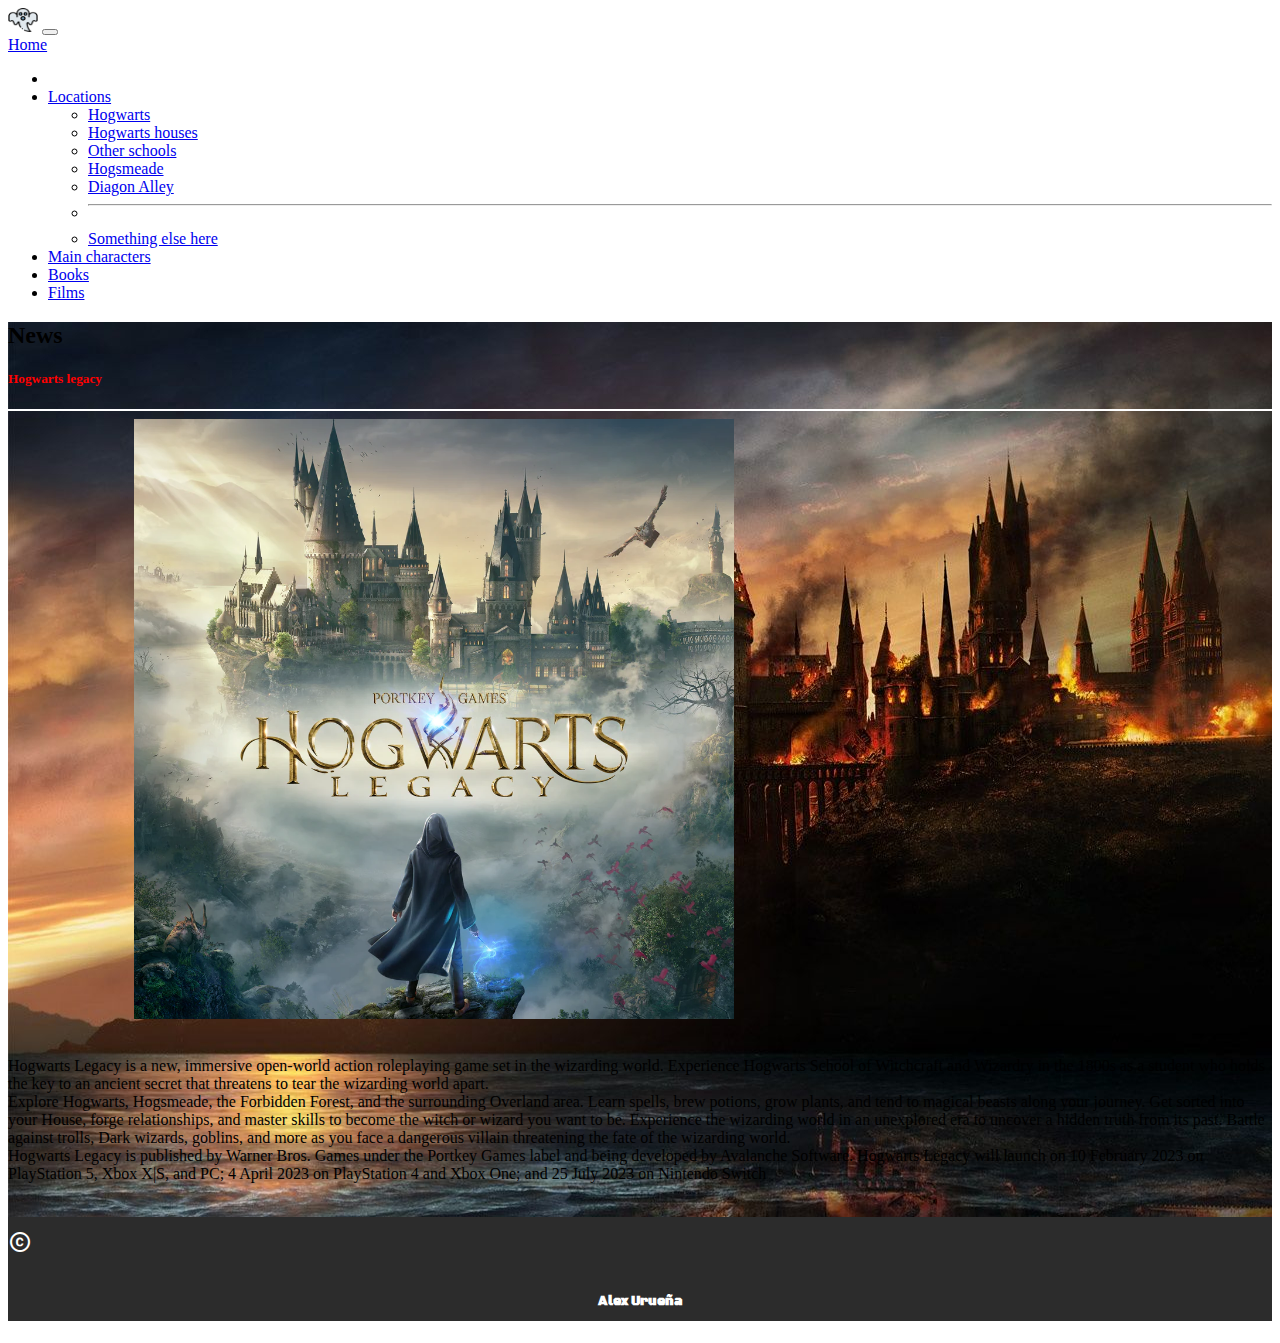
<file: index.html>
<!DOCTYPE html>
<html lang="en">

<head>
  <title>Mundo mágico</title>
  <meta charset="UTF-8">
  <meta name="title" content="Kai">
  <meta name="description" content="Página de Kai">
  <meta name="keywords" content="HTML, CSS">
  <meta name="author" content="Alex Urueña">
  <meta name="viewport" content="width=device-width, initial-scale=1.0">
  <meta http-equiv="X-UA-Compatible" content="ie=edge">
  <link href="https://cdn.jsdelivr.net/npm/bootstrap@5.2.3/dist/css/bootstrap.min.css" rel="stylesheet"
    integrity="sha384-rbsA2VBKQhggwzxH7pPCaAqO46MgnOM80zW1RWuH61DGLwZJEdK2Kadq2F9CUG65" crossorigin="anonymous">
  <link rel="icon" type="image/x-icon" href="./img/lightning-fill.svg">
  <!--icon-->
  <link href="https://fonts.googleapis.com/css2?family=Black+Ops+One&display=swap" rel="stylesheet">
  <!--font-family: 'Black Ops One', cursive;-->
  <link href="https://fonts.googleapis.com/icon?family=Material+Icons" rel="stylesheet">
  <!--Materialize Icons-->
</head>

<body style="font-family: 'Alex Brush', cursive;">
  <header>
    <nav class="navbar navbar-dark navbar-expand-lg bg-dark">
      <div class="container-fluid">
        <a href="https://alexxkai.github.io/Kai/index.html"><img src="./img/fantasma.png" alt="Logo" width="30"
            height="24" class="d-inline-block align-text-top"></a>
        <button class="navbar-toggler" type="button" data-bs-toggle="collapse" data-bs-target="#navbarTogglerDemo01"
          aria-controls="navbarTogglerDemo01" aria-expanded="false" aria-label="Toggle navigation">
          <span class="navbar-toggler-icon"></span>
        </button>
        <div class="collapse navbar-collapse" id="navbarTogglerDemo01">
          <a class="navbar-brand" href="./index.html">Home</a>
          <ul class="navbar-nav me-auto mb-2 mb-lg-0">
            <li class="nav-item">
            <li class="nav-item dropdown">
              <a class="nav-link active dropdown-toggle" href="#" role="button" data-bs-toggle="dropdown"
                aria-expanded="false">Locations</a>
              <ul class="dropdown-menu bg-dark">
                <li><a class="dropdown-item text-danger" href="./hogwarts.html">Hogwarts</a></li>
                <li><a class="dropdown-item text-danger" href="./houses.html">Hogwarts houses</a></li>
                <li><a class="dropdown-item text-danger" href="./other.html">Other schools</a></li>
                <li><a class="dropdown-item text-danger" href="./hogsmeade.html">Hogsmeade</a></li>
                <li><a class="dropdown-item text-danger" href="./diagon.html">Diagon Alley</a></li>
                <li>
                  <hr class="dropdown-divider">
                </li>
                <li><a class="dropdown-item text-danger" href="./knockturn.html">Something else here</a></li>
              </ul>
            </li>
            </li>
            <li class="nav-item">
              <a class="nav-link active" aria-current="page" href="./characters.html">Main characters</a>
            </li>
            <li class="nav-item">
              <a class="nav-link active" href="./books.html">Books</a>
            </li>
            <li class="nav-item">
              <a class="nav-link active" href="./films.html">Films</a>
            </li>
          </ul>
        </div>
      </div>
    </nav>
  </header>


  <section style="background-image: url(./img/castillo.jpg)" ;>
    <article>
      <div class="container bg-light">
        <div>
          <h2>News</h2>
          <h5 style="color: red;">Hogwarts legacy</h5>
          <hr color="#ffffff">
          <img style="height: 600px; margin-left: 10%;" src="./img/juego_nuevo.webp">
          <br><br>
          <p>Hogwarts Legacy is a new, immersive open-world action roleplaying game set in the wizarding world.
            Experience Hogwarts School of Witchcraft and Wizardry in the 1800s as a student who holds the key to an
            ancient secret that threatens to tear the wizarding world apart.
            <br>
            Explore Hogwarts, Hogsmeade, the Forbidden Forest, and the surrounding Overland area. Learn spells, brew
            potions, grow plants, and tend to magical beasts along your journey. Get sorted into your House, forge
            relationships, and master skills to become the witch or wizard you want to be. Experience the wizarding
            world in an unexplored era to uncover a hidden truth from its past. Battle against trolls, Dark wizards,
            goblins, and more as you face a dangerous villain threatening the fate of the wizarding world.
            <br>
            Hogwarts Legacy is published by Warner Bros. Games under the Portkey Games label and being developed by
            Avalanche Software. Hogwarts Legacy will launch on 10 February 2023 on PlayStation 5, Xbox X|S, and PC; 4
            April 2023 on PlayStation 4 and Xbox One; and 25 July 2023 on Nintendo Switch
          </p>
          <br>
        </div>
      </div>
    </article>
  </section>

  <footer style="background-color: #2c2c2c;">
    <div class="d-flex justify-content-center">
      <i class="material-icons" style="color: #FFFFFF; text-align: center;padding-top: 1%;">copyright</i>
      <i class="material-icons" style="color: #FFFFFF; text-align: center;padding-top: 1%;">attribution</i>
      <h5 style="color: #FFFFFF; text-align: center;padding: 1%; font-family: 'Black Ops One', cursive;">Alex
        Urueña</h5>
    </div>
  </footer>
  <script src="https://cdn.jsdelivr.net/npm/@popperjs/core@2.11.6/dist/umd/popper.min.js"
    integrity="sha384-oBqDVmMz9ATKxIep9tiCxS/Z9fNfEXiDAYTujMAeBAsjFuCZSmKbSSUnQlmh/jp3"
    crossorigin="anonymous"></script>
  <script src="https://cdn.jsdelivr.net/npm/bootstrap@5.2.3/dist/js/bootstrap.bundle.min.js"
    integrity="sha384-kenU1KFdBIe4zVF0s0G1M5b4hcpxyD9F7jL+jjXkk+Q2h455rYXK/7HAuoJl+0I4"
    crossorigin="anonymous"></script>
</body>

</html>
</file>
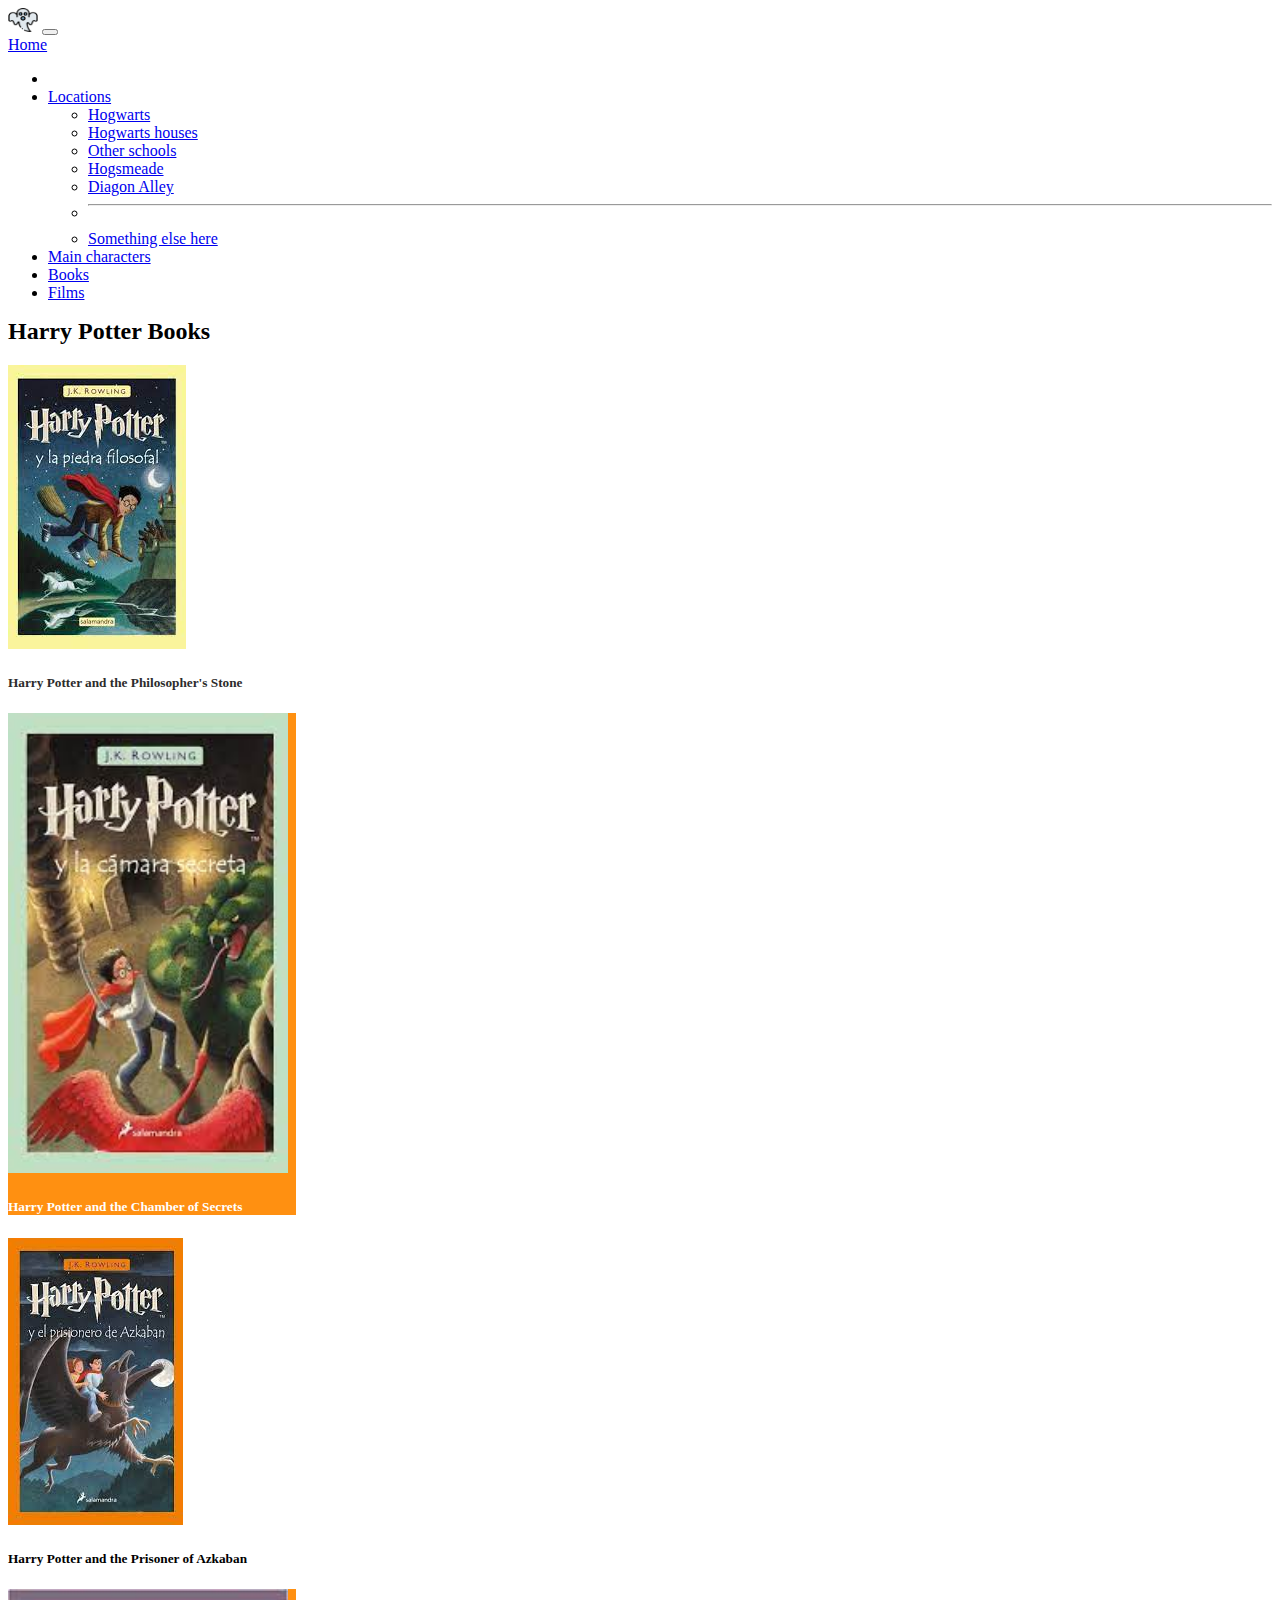
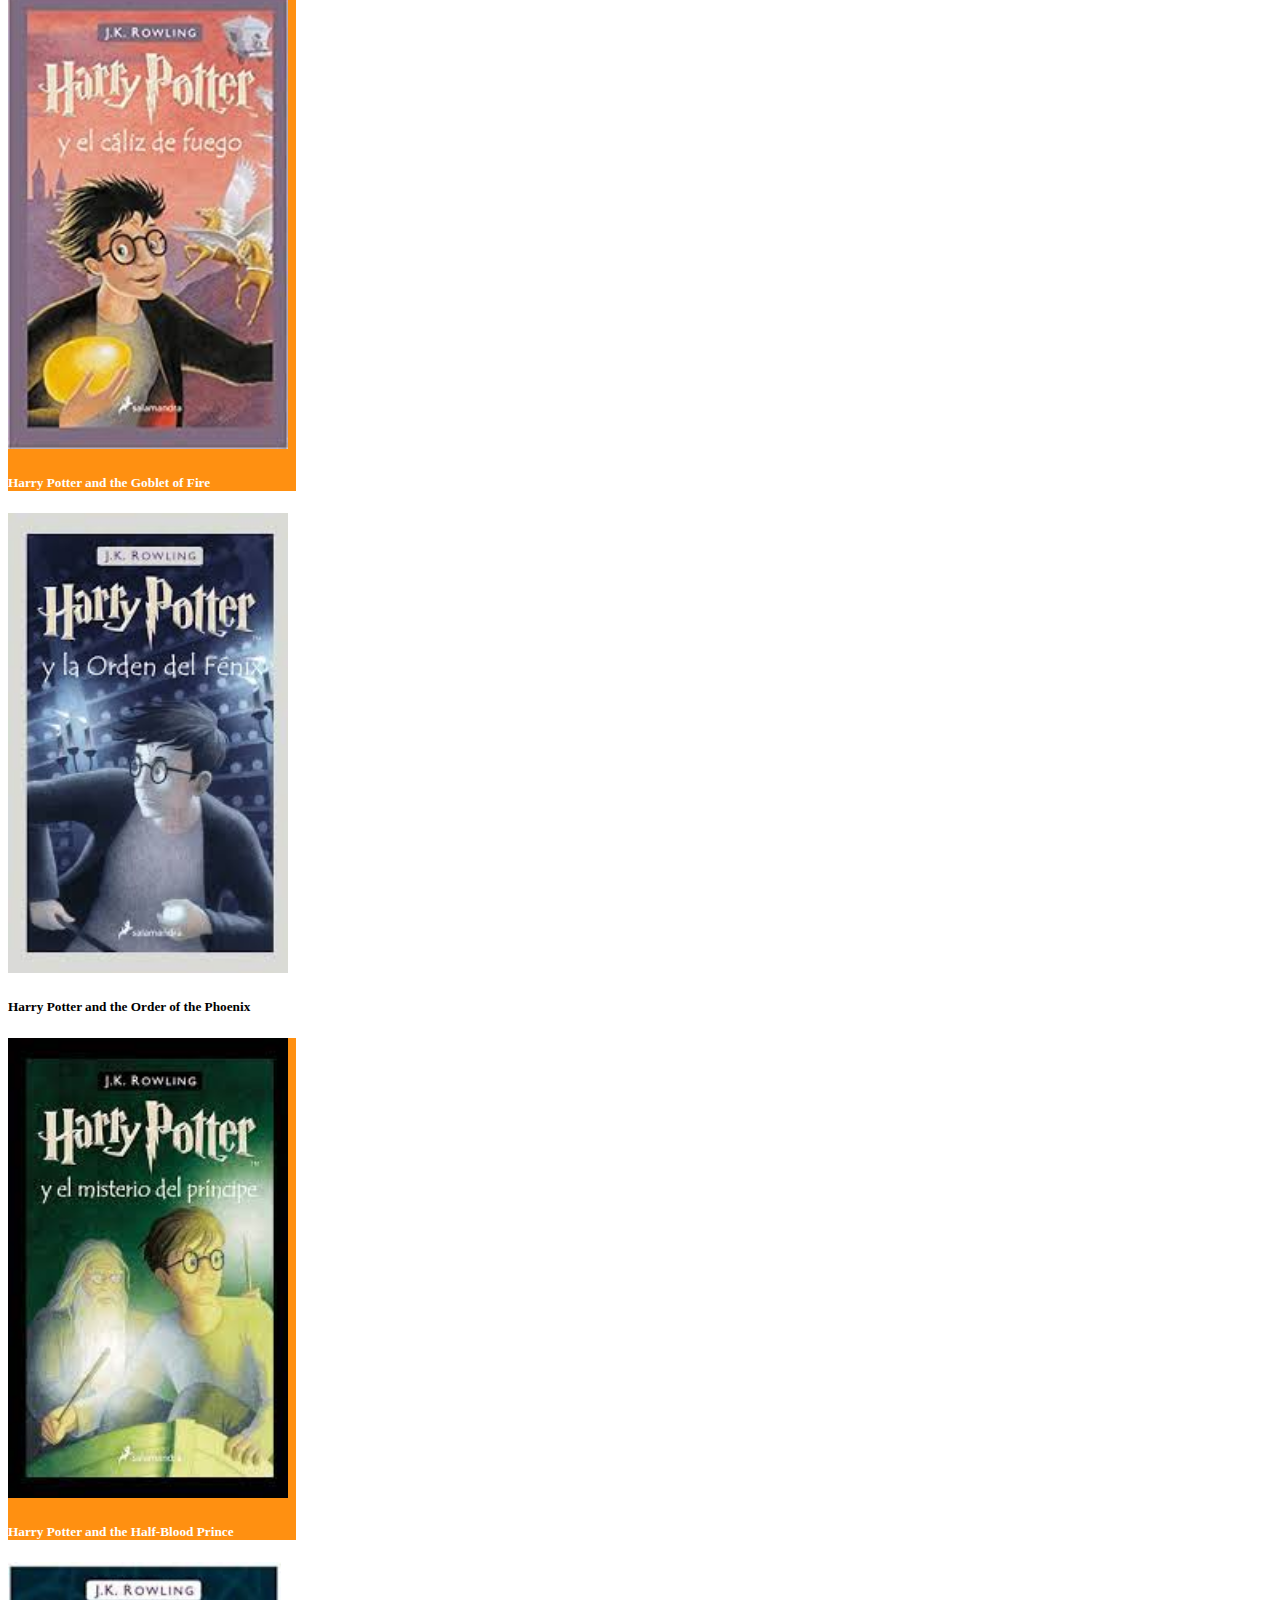
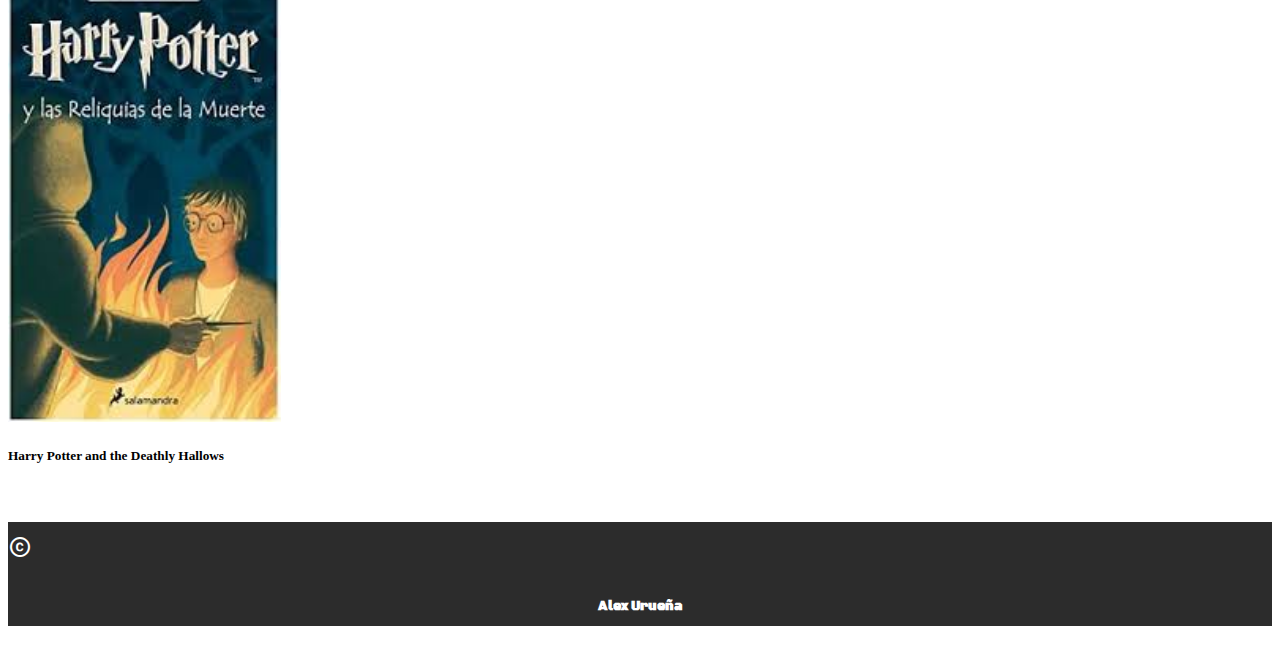
<file: books.html>
<!DOCTYPE html>
<html lang="en">

<head>
    <title>Books</title>
    <meta charset="UTF-8">
    <meta name="title" content="Kai">
    <meta name="description" content="Página de Kai">
    <meta name="keywords" content="HTML, CSS">
    <meta name="author" content="Alex Urueña">
    <meta name="viewport" content="width=device-width, initial-scale=1.0">
    <meta http-equiv="X-UA-Compatible" content="ie=edge">
    <link href="https://cdn.jsdelivr.net/npm/bootstrap@5.2.3/dist/css/bootstrap.min.css" rel="stylesheet"
        integrity="sha384-rbsA2VBKQhggwzxH7pPCaAqO46MgnOM80zW1RWuH61DGLwZJEdK2Kadq2F9CUG65" crossorigin="anonymous">
    <link rel="icon" type="image/x-icon" href="./img/lightning-fill.svg">
    <!--icon-->
    <link href="https://fonts.googleapis.com/css2?family=Black+Ops+One&display=swap" rel="stylesheet">
    <!--font-family: 'Black Ops One', cursive;-->
    <link href="https://fonts.googleapis.com/icon?family=Material+Icons" rel="stylesheet">
    <!--Materialize Icons-->
</head>

<body style="font-family: 'Alex Brush', cursive;">
    <header>
        <nav class="navbar navbar-dark navbar-expand-lg bg-dark">
            <div class="container-fluid">
                <a href="https://alexxkai.github.io/Kai/index.html"><img src="./img/fantasma.png" alt="Logo" width="30"
                        height="24" class="d-inline-block align-text-top"></a>
                <button class="navbar-toggler" type="button" data-bs-toggle="collapse"
                    data-bs-target="#navbarTogglerDemo01" aria-controls="navbarTogglerDemo01" aria-expanded="false"
                    aria-label="Toggle navigation">
                    <span class="navbar-toggler-icon"></span>
                </button>
                <div class="collapse navbar-collapse" id="navbarTogglerDemo01">
                    <a class="navbar-brand" href="./index.html">Home</a>
                    <ul class="navbar-nav me-auto mb-2 mb-lg-0">
                        <li class="nav-item">
                        <li class="nav-item dropdown">
                            <a class="nav-link active dropdown-toggle" href="#" role="button" data-bs-toggle="dropdown"
                                aria-expanded="false">Locations</a>
                            <ul class="dropdown-menu bg-dark">
                                <li><a class="dropdown-item text-danger" href="./hogwarts.html">Hogwarts</a></li>
                                <li><a class="dropdown-item text-danger" href="./houses.html">Hogwarts houses</a></li>
                                <li><a class="dropdown-item text-danger" href="./other.html">Other schools</a></li>
                                <li><a class="dropdown-item text-danger" href="./hogsmeade.html">Hogsmeade</a></li>
                                <li><a class="dropdown-item text-danger" href="./diagon.html">Diagon Alley</a></li>
                                <li>
                                    <hr class="dropdown-divider">
                                </li>
                                <li><a class="dropdown-item text-danger" href="./knockturn.html">Something else here</a>
                                </li>
                            </ul>
                        </li>
                        </li>
                        <li class="nav-item">
                            <a class="nav-link active" aria-current="page" href="./characters.html">Main
                                characters</a>
                        </li>
                        <li class="nav-item">
                            <a class="nav-link active" href="./books.html">Books</a>
                        </li>
                        <li class="nav-item">
                            <a class="nav-link active" href="./films.html">Films</a>
                        </li>
                    </ul>
                </div>
            </div>
        </nav>
    </header>

    <section>
        <article>
            <div class="container rounded">
                <h2 style="font-family: 'Alex Brush', cursive; margin-top: 0.5%;">Harry Potter Books</h2>
                <div class="row row-cols-1 row-cols-md-2 row-cols-lg-3 g-3">
                    <div class="col">
                        <!--Card-->
                        <div class="card" style="width: 18rem; margin-bottom: 1%;">
                            <img src="./img/hpl1.jpg" class="card-img-top"
                                alt="Harry Potter and the Philosopher's Stone">
                            <div class="card-body">
                                <h5 class="card-title" style="color: #2c2c2c;">Harry Potter and the Philosopher's Stone
                                </h5>
                            </div>
                            <!--Close card-->
                        </div>
                    </div>
                    <div class="col">
                        <div class="card" style="width: 18rem; margin-bottom: 1%;background-color: #ff9011;">
                            <img src="./img/hpl2.jpg" class="card-img-top" alt="Harry Potter and the Chamber of Secrets"
                                style="height: 460px;">
                            <div class="card-body">
                                <h5 class="card-title" style="color: #FFFFFF;">Harry Potter and the Chamber of Secrets
                                </h5>
                            </div>
                            <!--Close card-->
                        </div>
                    </div>
                    <div class="col">
                        <!--Card-->
                        <div class="card" style="width: 18rem; margin-bottom: 1%;">
                            <img src="./img/hpl3.jpg" class="card-img-top"
                                alt="Harry Potter and the Prisoner of Azkaban">
                            <div class="card-body">
                                <h5 class="card-title">Harry Potter and the Prisoner of Azkaban</h5>
                            </div>
                            <!--Close card-->
                        </div>
                    </div>
                    <div class="col">
                        <!--Card-->
                        <div class="card" style="width: 18rem; margin-bottom: 1%; background-color: #ff9011;">
                            <img src="./img/hpl4.jpg" class="card-img-top" alt="Harry Potter and the Goblet of Fire"
                                style="height: 460px;">
                            <div class="card-body">
                                <h5 class="card-title" style="color: #FFFFFF;">Harry Potter and the Goblet of Fire</h5>
                            </div>
                            <!--Close card-->
                        </div>
                    </div>
                    <div class="col">
                        <!--Card-->
                        <div class="card" style="width: 18rem; margin-bottom: 1%;">
                            <img src="./img/hpl5.jpg" class="card-img-top"
                                alt="Harry Potter and the Order of the Phoenix" style="height: 460px;">
                            <div class="card-body">
                                <h5 class="card-title">Harry Potter and the Order of the Phoenix</h5>
                            </div>
                            <!--Close card-->
                        </div>
                    </div>
                    <div class="col">
                        <!--Card-->
                        <div class="card" style="width: 18rem; margin-bottom: 1%; background-color: #ff9011;">
                            <img src="./img/hpl6.jpg" class="card-img-top" alt="Harry Potter and the Half-Blood Prince"
                                style="height: 460px;">
                            <div class="card-body">
                                <h5 class="card-title" style="color: #FFFFFF;">Harry Potter and the Half-Blood Prince
                                </h5>
                            </div>
                            <!--Close card-->
                        </div>
                    </div>
                    <div class="col">
                        <!--Card-->
                        <div class="card" style="width: 18rem; margin-bottom: 1%;">
                            <img src="./img/hpl7.jpg" class="card-img-top" alt="Harry Potter and the Deathly Hallows"
                                style="height: 460px;">
                            <div class="card-body">
                                <h5 class="card-title">Harry Potter and the Deathly Hallows</h5>
                            </div>
                            <!--Close card-->
                        </div>
                    </div>
                </div>
                <br>
            </div>
            <br>
        </article>
    </section>

    <footer style="background-color: #2c2c2c;">
        <div class="d-flex justify-content-center">
            <i class="material-icons" style="color: #FFFFFF; text-align: center;padding-top: 1%;">copyright</i>
            <i class="material-icons" style="color: #FFFFFF; text-align: center;padding-top: 1%;">attribution</i>
            <h5 style="color: #FFFFFF; text-align: center;padding: 1%; font-family: 'Black Ops One', cursive;">Alex
                Urueña</h5>
        </div>
    </footer>
    <script src="https://cdn.jsdelivr.net/npm/@popperjs/core@2.11.6/dist/umd/popper.min.js"
        integrity="sha384-oBqDVmMz9ATKxIep9tiCxS/Z9fNfEXiDAYTujMAeBAsjFuCZSmKbSSUnQlmh/jp3"
        crossorigin="anonymous"></script>
    <script src="https://cdn.jsdelivr.net/npm/bootstrap@5.2.3/dist/js/bootstrap.bundle.min.js"
        integrity="sha384-kenU1KFdBIe4zVF0s0G1M5b4hcpxyD9F7jL+jjXkk+Q2h455rYXK/7HAuoJl+0I4"
        crossorigin="anonymous"></script>
</body>

</html>
</file>
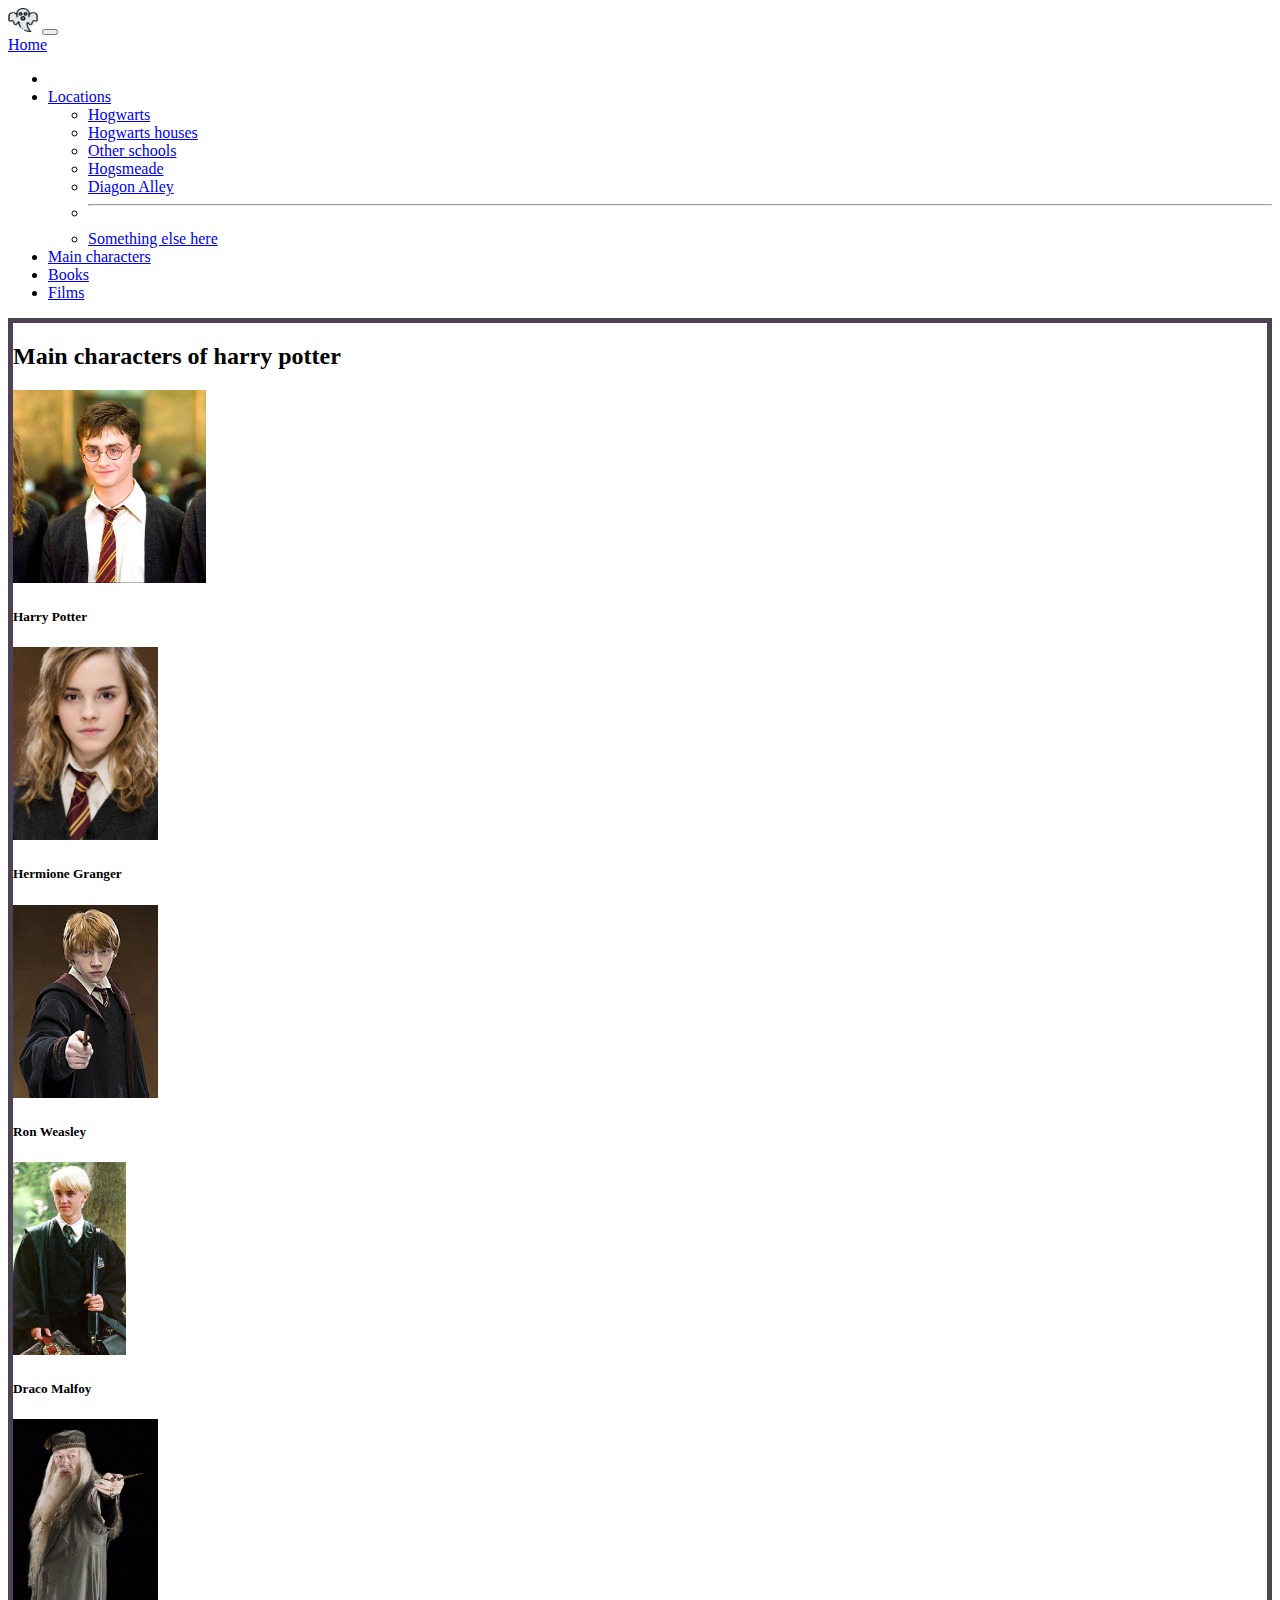
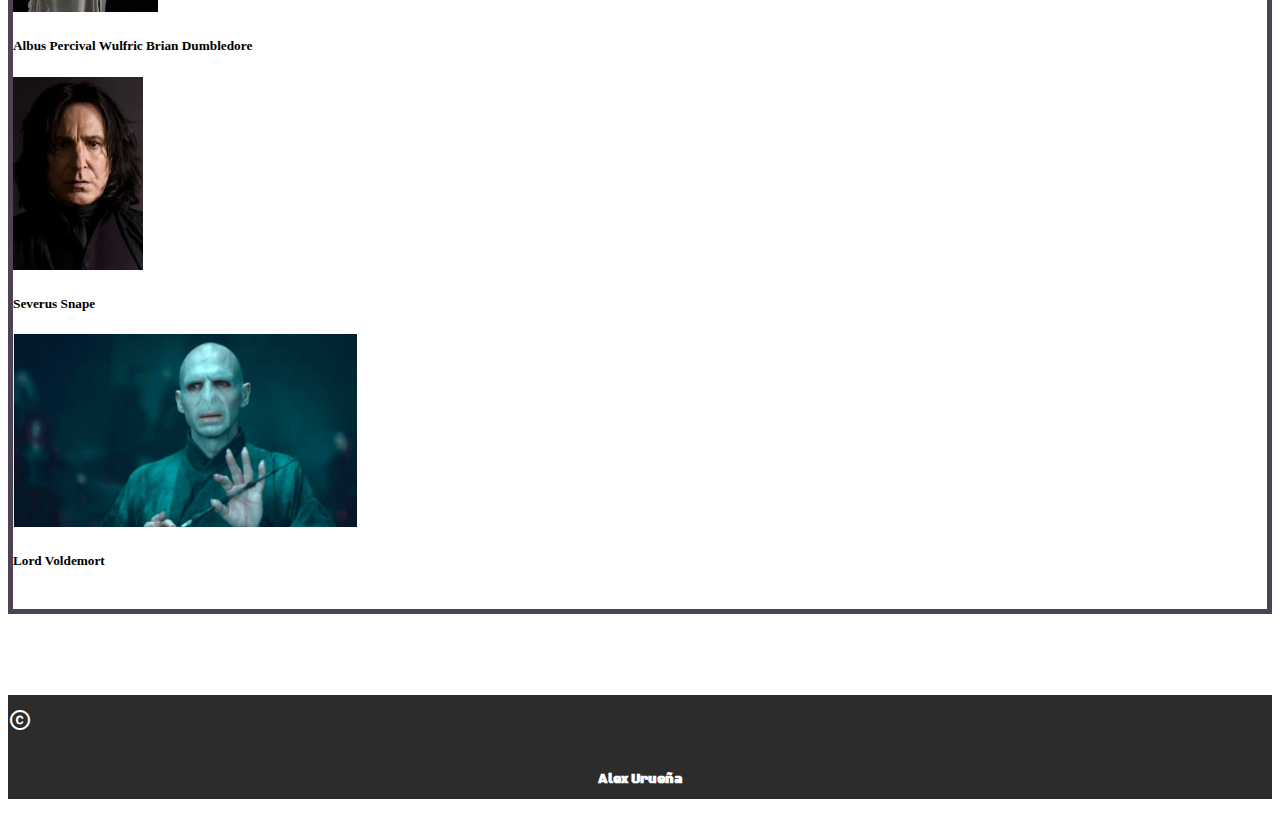
<file: characters.html>
<!DOCTYPE html>
<html lang="en">

<head>
    <title>Main characters</title>
    <meta charset="UTF-8">
    <meta name="title" content="Kai">
    <meta name="description" content="Página de Kai">
    <meta name="keywords" content="HTML, CSS">
    <meta name="author" content="Alex Urueña">
    <meta name="viewport" content="width=device-width, initial-scale=1.0">
    <meta http-equiv="X-UA-Compatible" content="ie=edge">
    <link href="https://cdn.jsdelivr.net/npm/bootstrap@5.2.3/dist/css/bootstrap.min.css" rel="stylesheet"
        integrity="sha384-rbsA2VBKQhggwzxH7pPCaAqO46MgnOM80zW1RWuH61DGLwZJEdK2Kadq2F9CUG65" crossorigin="anonymous">
    <link rel="icon" type="image/x-icon" href="./img/lightning-fill.svg">
    <!--icon-->
    <link href="https://fonts.googleapis.com/css2?family=Black+Ops+One&display=swap" rel="stylesheet">
    <!--font-family: 'Black Ops One', cursive;-->
    <link href="https://fonts.googleapis.com/icon?family=Material+Icons" rel="stylesheet">
    <!--Materialize Icons-->
</head>

<body style="font-family: 'Alex Brush', cursive;">
    <header>
        <nav class="navbar navbar-dark navbar-expand-lg bg-dark">
            <div class="container-fluid">
                <a href="https://alexxkai.github.io/Kai/index.html"><img src="./img/fantasma.png" alt="Logo" width="30"
                        height="24" class="d-inline-block align-text-top"></a>
                <button class="navbar-toggler" type="button" data-bs-toggle="collapse"
                    data-bs-target="#navbarTogglerDemo01" aria-controls="navbarTogglerDemo01" aria-expanded="false"
                    aria-label="Toggle navigation">
                    <span class="navbar-toggler-icon"></span>
                </button>
                <div class="collapse navbar-collapse" id="navbarTogglerDemo01">
                    <a class="navbar-brand" href="./index.html">Home</a>
                    <ul class="navbar-nav me-auto mb-2 mb-lg-0">
                        <li class="nav-item">
                        <li class="nav-item dropdown">
                            <a class="nav-link active dropdown-toggle" href="#" role="button" data-bs-toggle="dropdown"
                                aria-expanded="false">Locations</a>
                            <ul class="dropdown-menu bg-dark">
                                <li><a class="dropdown-item text-danger" href="./hogwarts.html">Hogwarts</a></li>
                                <li><a class="dropdown-item text-danger" href="./houses.html">Hogwarts houses</a></li>
                                <li><a class="dropdown-item text-danger" href="./other.html">Other schools</a></li>
                                <li><a class="dropdown-item text-danger" href="./hogsmeade.html">Hogsmeade</a></li>
                                <li><a class="dropdown-item text-danger" href="./diagon.html">Diagon Alley</a></li>
                                <li>
                                    <hr class="dropdown-divider">
                                </li>
                                <li><a class="dropdown-item text-danger" href="./knockturn.html">Something else here</a>
                                </li>
                            </ul>
                        </li>
                        </li>
                        <li class="nav-item">
                            <a class="nav-link active" aria-current="page" href="./characters.html">Main
                                characters</a>
                        </li>
                        <li class="nav-item">
                            <a class="nav-link active" href="./books.html">Books</a>
                        </li>
                        <li class="nav-item">
                            <a class="nav-link active" href="./films.html">Films</a>
                        </li>
                    </ul>
                </div>
            </div>
        </nav>
    </header>

    <section>
        <article>
            <div class="container rounded" style="border: 5px solid #4d4355; margin-top: 1%; margin-bottom: 5%;">
                <h2 style="font-family: 'Alex Brush', cursive;">Main characters of harry potter</h2>
                <div class="row row-cols-1 row-cols-md-3 g-4">
                    <div class="col">
                        <div class="card text-bg-dark">
                            <img src="./img/harry.jpg" class="card-img" alt="Harry Potter" style="height: 193px;">
                            <div class="card-img-overlay">
                                <h5 class="card-title">Harry Potter</h5>
                            </div>
                        </div>
                    </div>
                    <div class="col">
                        <div class="card h-100">
                            <div class="card text-bg-dark">
                                <img src="./img/hermione.webp" class="card-img" alt="Hermione Granger"
                                    style="height: 193px;">
                                <div class="card-img-overlay">
                                    <h5 class="card-title">Hermione Granger</h5>
                                </div>
                            </div>
                        </div>
                    </div>
                    <div class="col">
                        <div class="card text-bg-dark">
                            <img src="./img/ron.jpg" class="card-img" alt="Ron Weasley" style="height: 193px;">
                            <div class="card-img-overlay">
                                <h5 class="card-title">Ron Weasley</h5>
                            </div>
                        </div>
                    </div>
                    <div class="col">
                        <div class="card text-bg-dark">
                            <img src="./img/draco.JPG" class="card-img" alt="Draco Malfoy" style="height: 193px;">
                            <div class="card-img-overlay">
                                <h5 class="card-title">Draco Malfoy</h5>
                            </div>
                        </div>
                    </div>
                    <div class="col">
                        <div class="card text-bg-dark">
                            <img src="./img/dumbledore.webp" class="card-img"
                                alt="Albus Percival Wulfric Brian Dumbledore" style="height: 193px;">
                            <div class="card-img-overlay">
                                <h5 class="card-title">Albus Percival Wulfric Brian Dumbledore</h5>
                            </div>
                        </div>
                    </div>
                    <div class="col">
                        <div class="card text-bg-dark">
                            <img src="./img/snape.jpeg" class="card-img" alt="Severus Snape" style="height: 193px;">
                            <div class="card-img-overlay">
                                <h5 class="card-title">Severus Snape</h5>
                            </div>
                        </div>
                    </div>
                    <div class="col">
                        <div class="card text-bg-dark">
                            <img src="./img/voldi.jpeg" class="card-img" alt="Lord Voldemort" style="height: 193px;">
                            <div class="card-img-overlay">
                                <h5 class="card-title">Lord Voldemort</h5>
                            </div>
                        </div>
                    </div>
                </div>
                <br>
            </div>
            <br>
        </article>
    </section>

    <footer style="background-color: #2c2c2c;">
        <div class="d-flex justify-content-center">
            <i class="material-icons" style="color: #FFFFFF; text-align: center;padding-top: 1%;">copyright</i>
            <i class="material-icons" style="color: #FFFFFF; text-align: center;padding-top: 1%;">attribution</i>
            <h5 style="color: #FFFFFF; text-align: center;padding: 1%; font-family: 'Black Ops One', cursive;">Alex
                Urueña</h5>
        </div>
    </footer>
    <script src="https://cdn.jsdelivr.net/npm/@popperjs/core@2.11.6/dist/umd/popper.min.js"
        integrity="sha384-oBqDVmMz9ATKxIep9tiCxS/Z9fNfEXiDAYTujMAeBAsjFuCZSmKbSSUnQlmh/jp3"
        crossorigin="anonymous"></script>
    <script src="https://cdn.jsdelivr.net/npm/bootstrap@5.2.3/dist/js/bootstrap.bundle.min.js"
        integrity="sha384-kenU1KFdBIe4zVF0s0G1M5b4hcpxyD9F7jL+jjXkk+Q2h455rYXK/7HAuoJl+0I4"
        crossorigin="anonymous"></script>
</body>

</html>
</file>
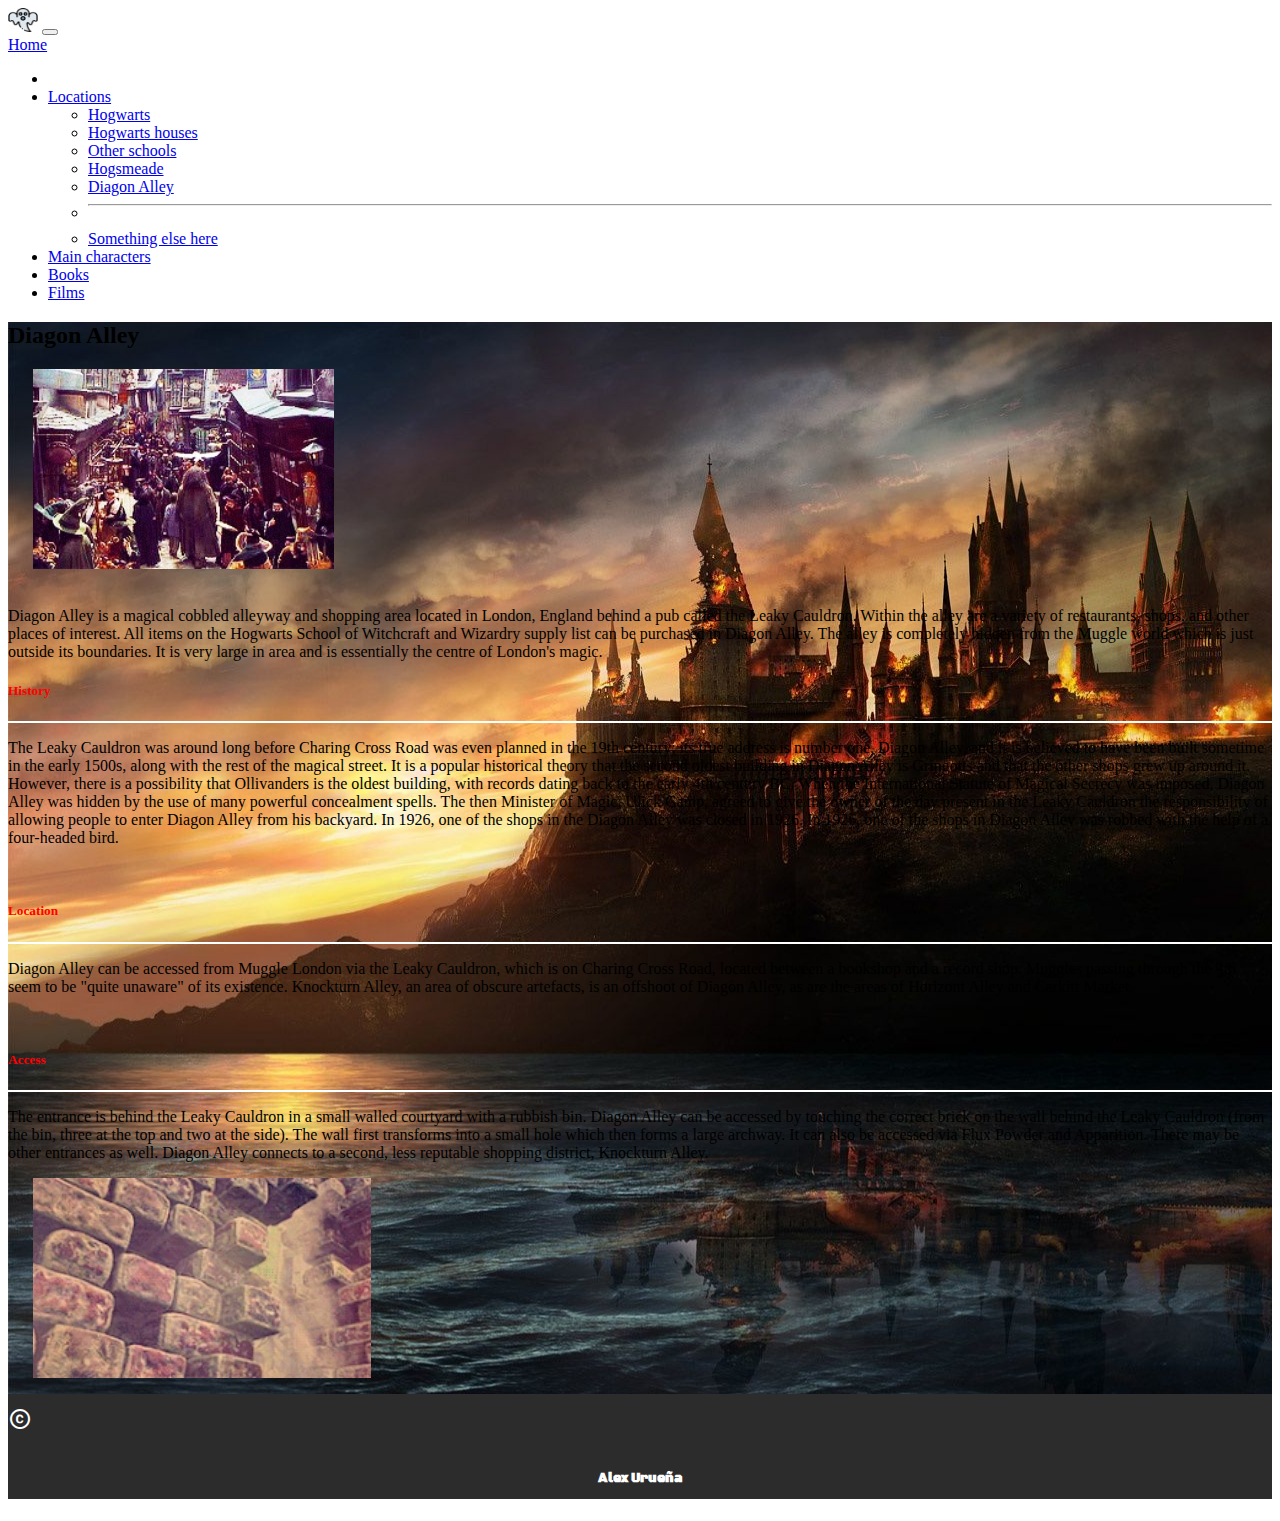
<file: diagon.html>
<!DOCTYPE html>
<html lang="en">

<head>
    <title>Diagon Alley</title>
    <meta charset="UTF-8">
    <meta name="title" content="Kai">
    <meta name="description" content="Página de Kai">
    <meta name="keywords" content="HTML, CSS">
    <meta name="author" content="Alex Urueña">
    <meta name="viewport" content="width=device-width, initial-scale=1.0">
    <meta http-equiv="X-UA-Compatible" content="ie=edge">
    <link href="https://cdn.jsdelivr.net/npm/bootstrap@5.2.3/dist/css/bootstrap.min.css" rel="stylesheet"
        integrity="sha384-rbsA2VBKQhggwzxH7pPCaAqO46MgnOM80zW1RWuH61DGLwZJEdK2Kadq2F9CUG65" crossorigin="anonymous">
    <link rel="icon" type="image/x-icon" href="./img/lightning-fill.svg">
    <!--icon-->
    <link href="https://fonts.googleapis.com/css2?family=Black+Ops+One&display=swap" rel="stylesheet">
    <!--font-family: 'Black Ops One', cursive;-->
    <link href="https://fonts.googleapis.com/icon?family=Material+Icons" rel="stylesheet">
    <!--Materialize Icons-->
</head>

<body style="font-family: 'Alex Brush', cursive;">
    <header>
        <nav class="navbar navbar-dark navbar-expand-lg bg-dark">
            <div class="container-fluid">
                <a href="https://alexxkai.github.io/Kai/index.html"><img src="./img/fantasma.png" alt="Logo" width="30"
                        height="24" class="d-inline-block align-text-top"></a>
                <button class="navbar-toggler" type="button" data-bs-toggle="collapse"
                    data-bs-target="#navbarTogglerDemo01" aria-controls="navbarTogglerDemo01" aria-expanded="false"
                    aria-label="Toggle navigation">
                    <span class="navbar-toggler-icon"></span>
                </button>
                <div class="collapse navbar-collapse" id="navbarTogglerDemo01">
                    <a class="navbar-brand" href="./index.html">Home</a>
                    <ul class="navbar-nav me-auto mb-2 mb-lg-0">
                        <li class="nav-item">
                        <li class="nav-item dropdown">
                            <a class="nav-link active dropdown-toggle" href="#" role="button" data-bs-toggle="dropdown"
                                aria-expanded="false">Locations</a>
                            <ul class="dropdown-menu bg-dark">
                                <li><a class="dropdown-item text-danger" href="./hogwarts.html">Hogwarts</a></li>
                                <li><a class="dropdown-item text-danger" href="./houses.html">Hogwarts houses</a></li>
                                <li><a class="dropdown-item text-danger" href="./other.html">Other schools</a></li>
                                <li><a class="dropdown-item text-danger" href="./hogsmeade.html">Hogsmeade</a></li>
                                <li><a class="dropdown-item text-danger" href="./diagon.html">Diagon Alley</a></li>
                                <li>
                                    <hr class="dropdown-divider">
                                </li>
                                <li><a class="dropdown-item text-danger" href="./knockturn.html">Something else here</a>
                                </li>
                            </ul>
                        </li>
                        </li>
                        <li class="nav-item">
                            <a class="nav-link active" aria-current="page" href="./characters.html">Main
                                characters</a>
                        </li>
                        <li class="nav-item">
                            <a class="nav-link active" href="./books.html">Books</a>
                        </li>
                        <li class="nav-item">
                            <a class="nav-link active" href="./films.html">Films</a>
                        </li>
                    </ul>
                </div>
            </div>
        </nav>
    </header>


    <section style="background-image: url(./img/castillo.jpg)" ;>
        <article>
            <div class="container bg-light">
                <div>
                    <h2>Diagon Alley</h2>
                    <img style="height: 200px; margin-left: 25px;" src="./img/Bustle_of_diagon_alley.webp">
                    <br><br>
                    <p>Diagon Alley is a magical cobbled alleyway and shopping
                        area located in London, England behind a pub called the Leaky Cauldron. Within the alley are
                        a variety of restaurants, shops, and other places of interest. All items on the Hogwarts School
                        of Witchcraft and Wizardry supply list can be purchased in Diagon Alley. The alley is completely
                        hidden from the Muggle world which is just outside its boundaries. It is very large in area and
                        is essentially the centre of London's magic.</p>
                </div>

                <div>
                    <h5 style="color: red;">History</h5>
                    <hr color="#ffffff">
                    <p>The Leaky Cauldron was around long before Charing Cross Road was even planned in the 19th
                        century; its true address is number one, Diagon Alley, and it is believed to have been built
                        sometime in the early 1500s, along with the rest of the magical street. It is a popular
                        historical theory that the second oldest building in Diagon Alley is Gringotts and that the
                        other shops grew up around it. However, there is a possibility that Ollivanders is the oldest
                        building, with records dating back to the early 4th century BC.

                        When the International Statute of Magical Secrecy was imposed, Diagon Alley was hidden by the
                        use of many powerful concealment spells. The then Minister of Magic, Ulick Gamp, agreed to give
                        the owner of the day present in the Leaky Cauldron the responsibility of allowing people to
                        enter Diagon Alley from his backyard. In 1926, one of the shops in the Diagon Alley was
                        closed in 1926.

                        In 1926, one of the shops in Diagon Alley was robbed with the help of a four-headed bird.</p>
                    <br>
                </div>
                <div>
                    <h5 style="color: red;">Location</h5>
                    <hr color="#ffffff">
                    <p>Diagon Alley can be accessed from Muggle London via the Leaky Cauldron, which is on Charing Cross
                        Road, located between a bookshop and a record shop. Muggles passing through the inn seem to be
                        "quite unaware" of its existence. Knockturn Alley, an area of obscure artefacts, is an
                        offshoot of Diagon Alley, as are the areas of Horizont Alley and Carkitt Market.</p>
                    <br>
                </div>
                <div>
                    <h5 style="color: red;">Access</h5>
                    <hr color="#ffffff">
                    <p>The entrance is behind the Leaky Cauldron in a small walled courtyard with a rubbish bin. Diagon
                        Alley can be accessed by touching the correct brick on the wall behind the Leaky Cauldron (from
                        the bin, three at the top and two at the side). The wall first transforms into a small hole
                        which then forms a large archway. It can also be accessed via Flux Powder and Apparition.
                        There may be other entrances as well.

                        Diagon Alley connects to a second, less reputable shopping district, Knockturn Alley.</p>
                    <img style="height: 200px; margin-left: 25px; margin-bottom: 1%;" src="./img/acceso.webp">
                    <br>
                </div>
            </div>
        </article>
    </section>

    <footer style="background-color: #2c2c2c;">
        <div class="d-flex justify-content-center">
            <i class="material-icons" style="color: #FFFFFF; text-align: center;padding-top: 1%;">copyright</i>
            <i class="material-icons" style="color: #FFFFFF; text-align: center;padding-top: 1%;">attribution</i>
            <h5 style="color: #FFFFFF; text-align: center;padding: 1%; font-family: 'Black Ops One', cursive;">Alex
                Urueña</h5>
        </div>
    </footer>
    <script src="https://cdn.jsdelivr.net/npm/@popperjs/core@2.11.6/dist/umd/popper.min.js"
        integrity="sha384-oBqDVmMz9ATKxIep9tiCxS/Z9fNfEXiDAYTujMAeBAsjFuCZSmKbSSUnQlmh/jp3"
        crossorigin="anonymous"></script>
    <script src="https://cdn.jsdelivr.net/npm/bootstrap@5.2.3/dist/js/bootstrap.bundle.min.js"
        integrity="sha384-kenU1KFdBIe4zVF0s0G1M5b4hcpxyD9F7jL+jjXkk+Q2h455rYXK/7HAuoJl+0I4"
        crossorigin="anonymous"></script>
</body>

</html>
</file>
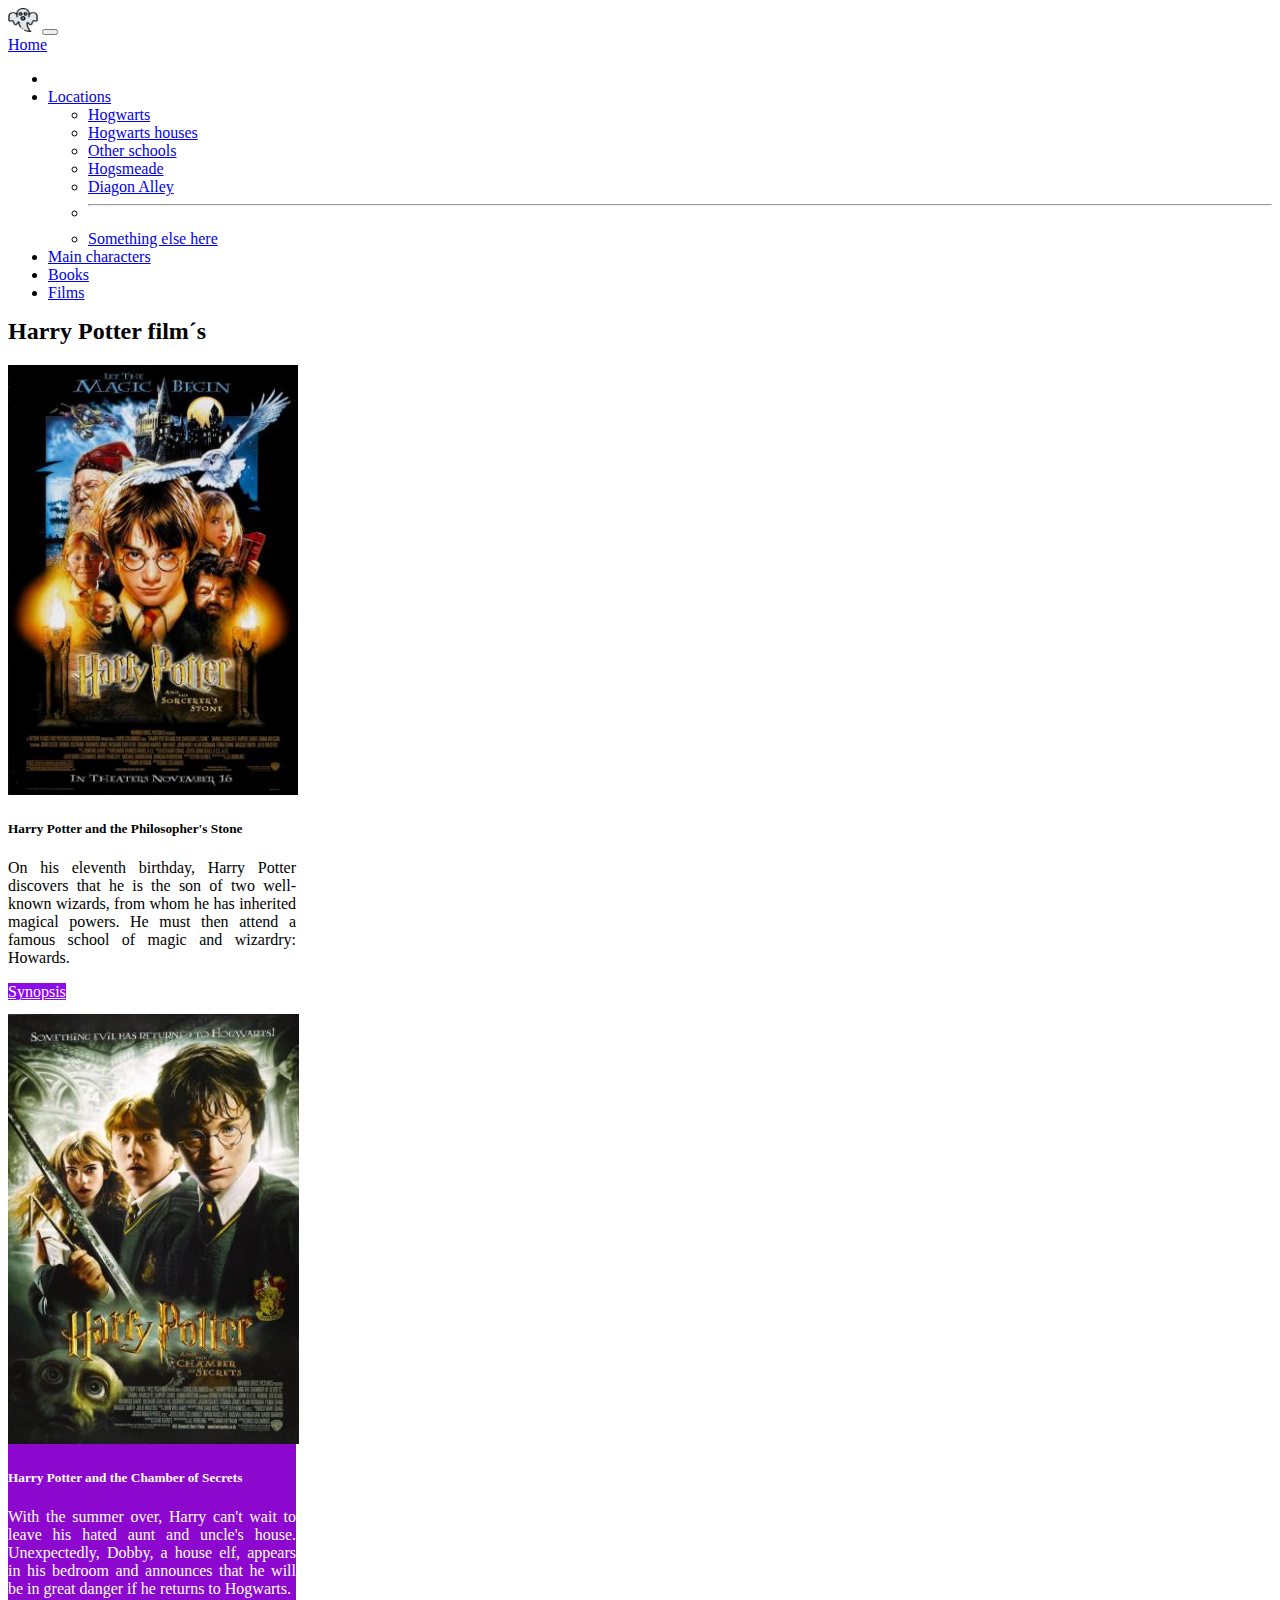
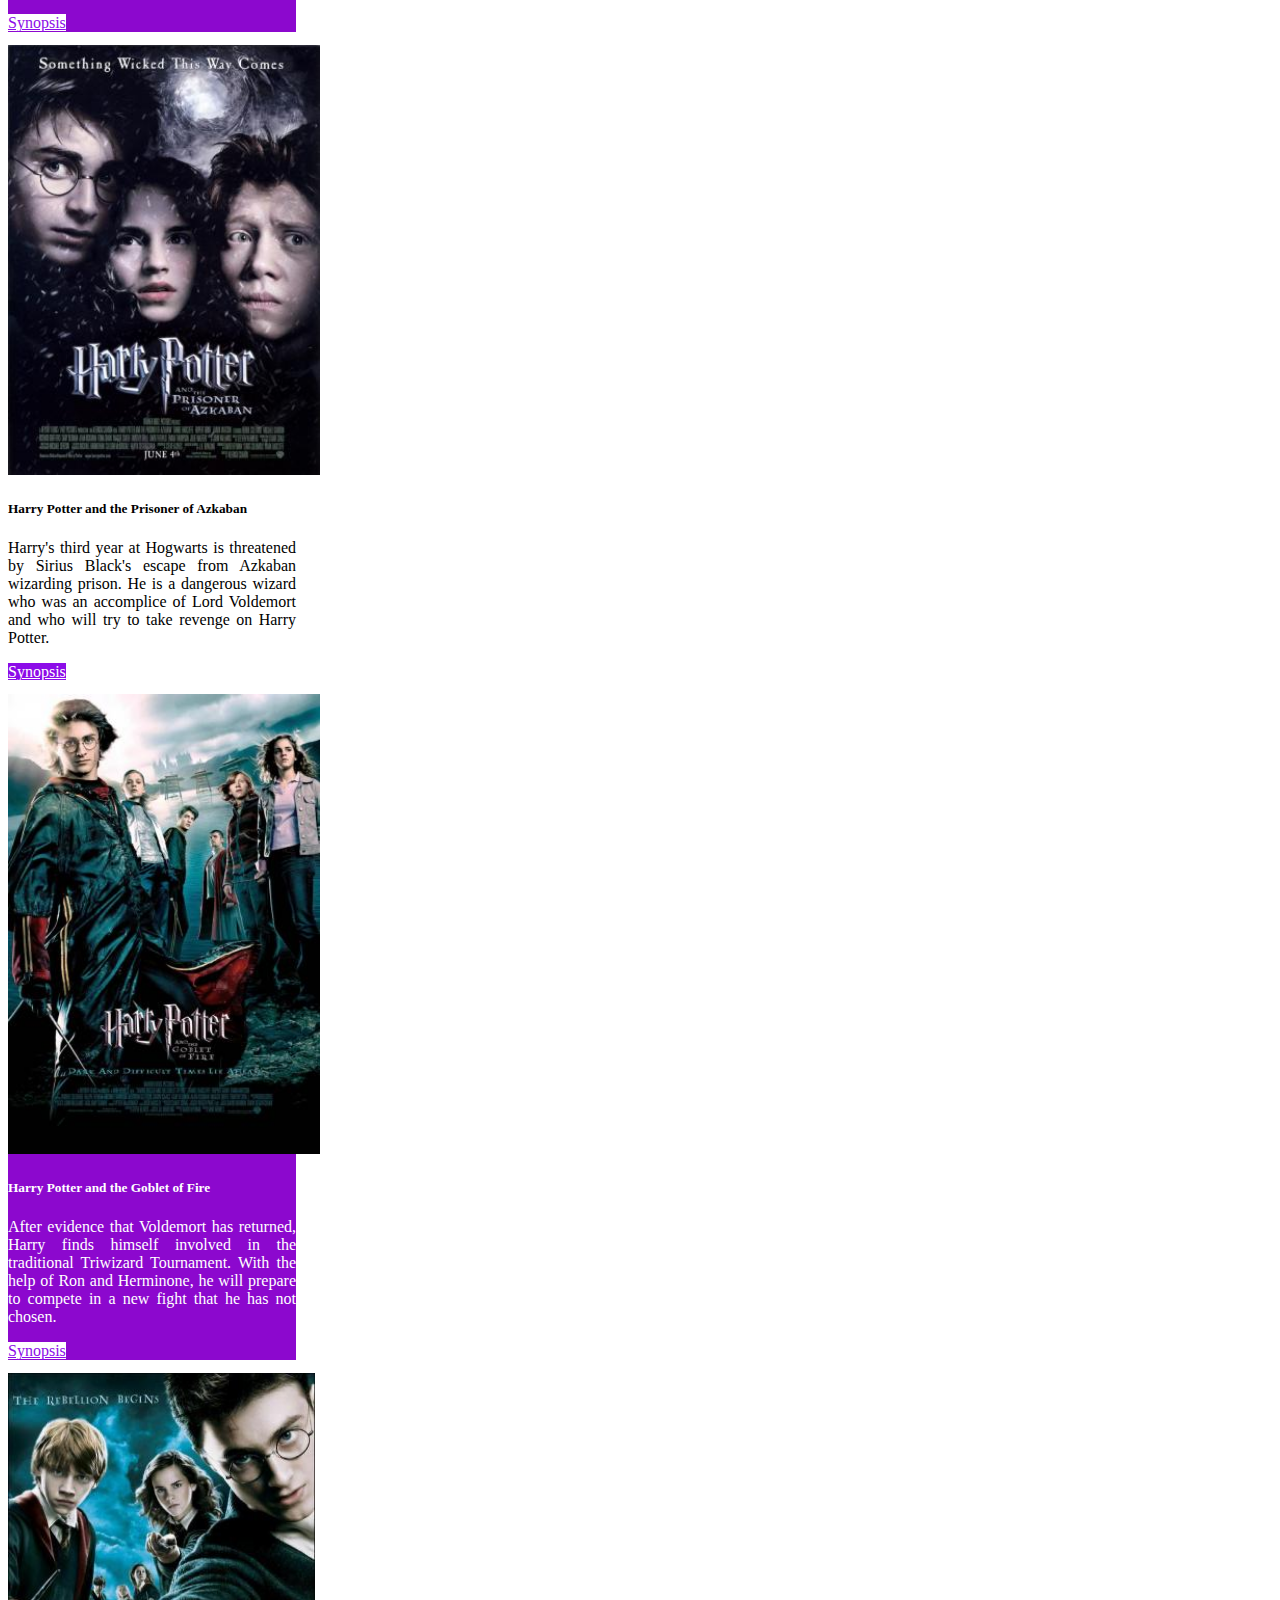
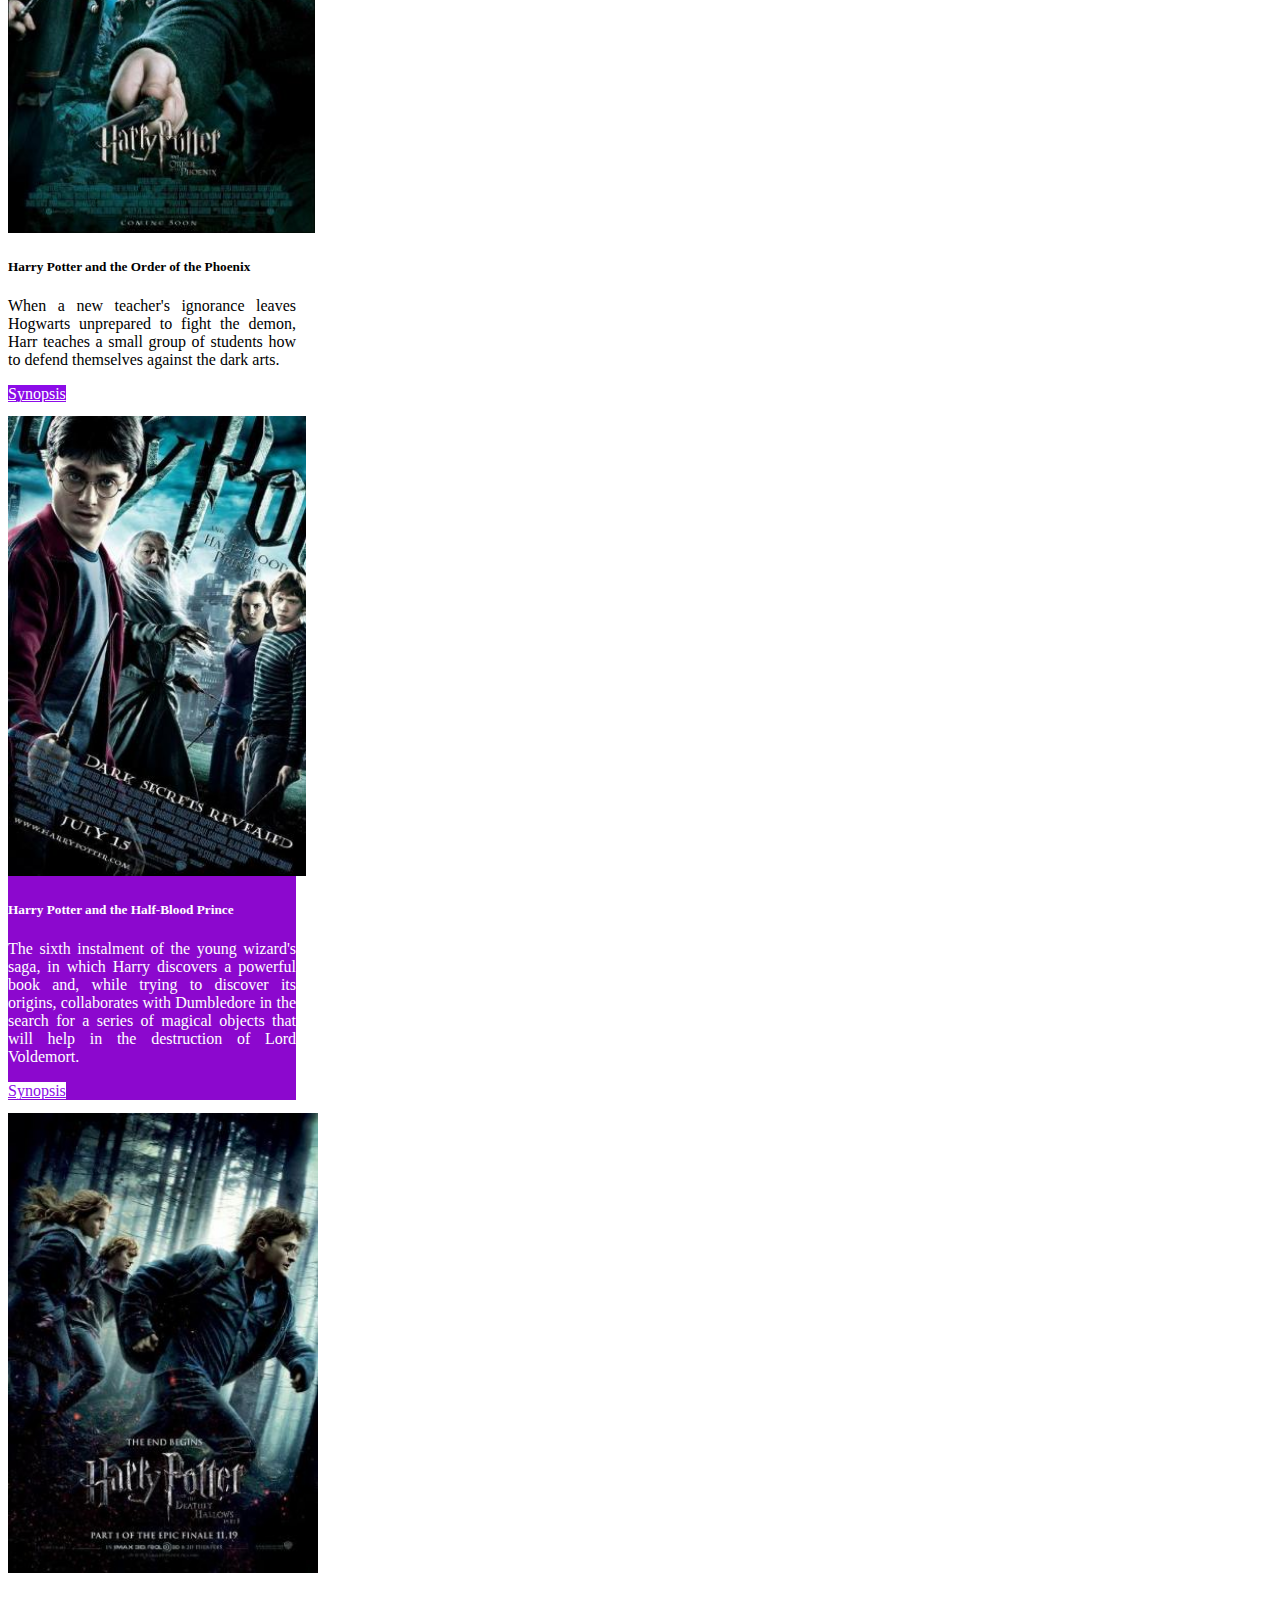
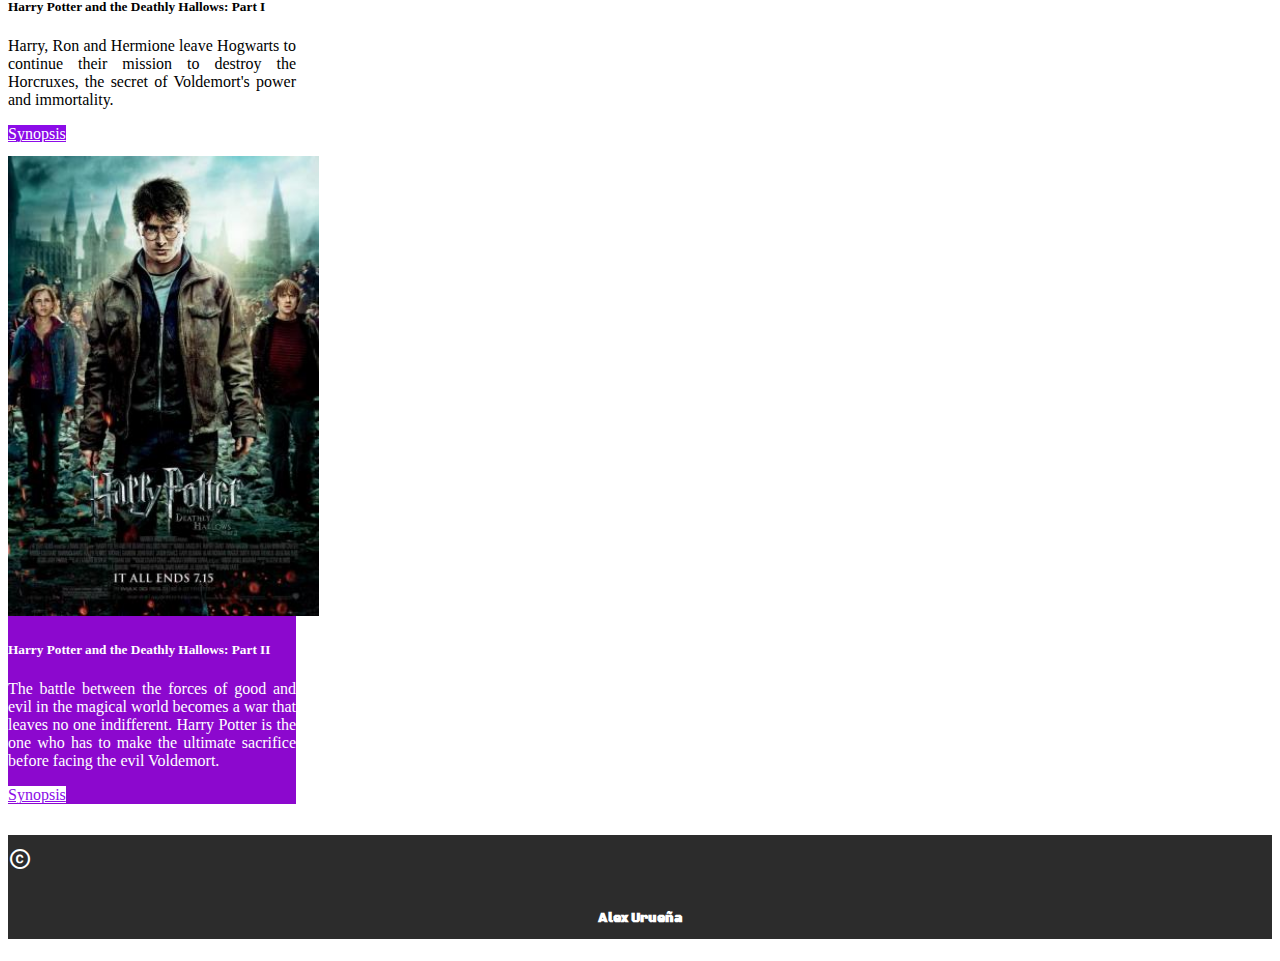
<file: films.html>
<!DOCTYPE html>
<html lang="en">

<head>
    <title>Films</title>
    <meta charset="UTF-8">
    <meta name="title" content="Kai">
    <meta name="description" content="Página de Kai">
    <meta name="keywords" content="HTML, CSS">
    <meta name="author" content="Alex Urueña">
    <meta name="viewport" content="width=device-width, initial-scale=1.0">
    <meta http-equiv="X-UA-Compatible" content="ie=edge">
    <link href="https://cdn.jsdelivr.net/npm/bootstrap@5.2.3/dist/css/bootstrap.min.css" rel="stylesheet"
        integrity="sha384-rbsA2VBKQhggwzxH7pPCaAqO46MgnOM80zW1RWuH61DGLwZJEdK2Kadq2F9CUG65" crossorigin="anonymous">
    <link rel="icon" type="image/x-icon" href="./img/lightning-fill.svg">
    <!--icon-->
    <link href="https://fonts.googleapis.com/css2?family=Black+Ops+One&display=swap" rel="stylesheet">
    <!--font-family: 'Black Ops One', cursive;-->
    <link href="https://fonts.googleapis.com/icon?family=Material+Icons" rel="stylesheet">
    <!--Materialize Icons-->
</head>

<body style="font-family: 'Alex Brush', cursive;">
    <header>
        <nav class="navbar navbar-dark navbar-expand-lg bg-dark">
            <div class="container-fluid">
                <a href="https://alexxkai.github.io/Kai/index.html"><img src="./img/fantasma.png" alt="Logo" width="30"
                        height="24" class="d-inline-block align-text-top"></a>
                <button class="navbar-toggler" type="button" data-bs-toggle="collapse"
                    data-bs-target="#navbarTogglerDemo01" aria-controls="navbarTogglerDemo01" aria-expanded="false"
                    aria-label="Toggle navigation">
                    <span class="navbar-toggler-icon"></span>
                </button>
                <div class="collapse navbar-collapse" id="navbarTogglerDemo01">
                    <a class="navbar-brand" href="./index.html">Home</a>
                    <ul class="navbar-nav me-auto mb-2 mb-lg-0">
                        <li class="nav-item">
                        <li class="nav-item dropdown">
                            <a class="nav-link active dropdown-toggle" href="#" role="button" data-bs-toggle="dropdown"
                                aria-expanded="false">Locations</a>
                            <ul class="dropdown-menu bg-dark">
                                <li><a class="dropdown-item text-danger" href="./hogwarts.html">Hogwarts</a></li>
                                <li><a class="dropdown-item text-danger" href="./houses.html">Hogwarts houses</a></li>
                                <li><a class="dropdown-item text-danger" href="./other.html">Other schools</a></li>
                                <li><a class="dropdown-item text-danger" href="./hogsmeade.html">Hogsmeade</a></li>
                                <li><a class="dropdown-item text-danger" href="./diagon.html">Diagon Alley</a></li>
                                <li>
                                    <hr class="dropdown-divider">
                                </li>
                                <li><a class="dropdown-item text-danger" href="./knockturn.html">Something else here</a>
                                </li>
                            </ul>
                        </li>
                        </li>
                        <li class="nav-item">
                            <a class="nav-link active" aria-current="page" href="./characters.html">Main
                                characters</a>
                        </li>
                        <li class="nav-item">
                            <a class="nav-link active" href="./books.html">Books</a>
                        </li>
                        <li class="nav-item">
                            <a class="nav-link active" href="./films.html">Films</a>
                        </li>
                    </ul>
                </div>
            </div>
        </nav>
    </header>

    <section>
        <article>
            <div class="container rounded">
                <h2 style="font-family: 'Alex Brush', cursive; margin-top: 0.5%;">Harry Potter film´s</h2>
                <div class="row row-cols-1 row-cols-md-2 row-cols-lg-3 g-3">
                    <div class="col">
                        <!--Card-->
                        <div class="card" style="width: 18rem; margin-bottom: 1%;">
                            <img src="./img/hp1.jpg" class="card-img-top" alt="Harry Potter and the Philosopher's Stone"
                                style="height: 430px;">
                            <div class="card-body">
                                <h5 class="card-title">Harry Potter and the Philosopher's Stone</h5>
                                <p class="card-text" style="text-align: justify;">On his eleventh birthday, Harry Potter
                                    discovers that he is the son of two well-known wizards, from whom he has inherited
                                    magical powers. He must then attend a famous school of magic and wizardry: Howards.
                                </p>
                                <a href="https://www.filmaffinity.com/es/film423821.html" class="btn"
                                    style="color: #FFFFFF; background-color: #8C0CE8;">Synopsis</a>
                            </div>
                            <!--Close card-->
                        </div>
                    </div>
                    <div class="col">
                        <div class="card" style="width: 18rem; margin-bottom: 1%;background-color: #8C08CE;">
                            <img src="./img/hp2.jpg" class="card-img-top" alt="Harry Potter and the Chamber of Secrets"
                                style="height: 430px;">
                            <div class="card-body">
                                <h5 class="card-title" style="color: #FFFFFF;">Harry Potter and the Chamber of Secrets
                                </h5>
                                <p class="card-text" style="text-align: justify; color: #FFFFFF;">With the summer over,
                                    Harry can't wait to leave his hated aunt and uncle's house. Unexpectedly, Dobby, a
                                    house elf, appears in his bedroom and announces that he will be in great danger if
                                    he returns to Hogwarts.</p>
                                <a href="https://www.filmaffinity.com/es/film952728.html" class="btn"
                                    style="color: #8C0CE8; background-color: #FFFFFF;">Synopsis</a>
                            </div>
                            <!--Close card-->
                        </div>
                    </div>
                    <div class="col">
                        <!--Card-->
                        <div class="card" style="width: 18rem; margin-bottom: 1%;">
                            <img src="./img/hp3.jpg" class="card-img-top" alt="Harry Potter and the Prisoner of Azkaban"
                                style="height: 430px;">
                            <div class="card-body">
                                <h5 class="card-title">Harry Potter and the Prisoner of Azkaban</h5>
                                <p class="card-text" style="text-align: justify;">Harry's third year at Hogwarts is
                                    threatened by Sirius Black's escape from Azkaban wizarding prison. He is a dangerous
                                    wizard who was an accomplice of Lord Voldemort and who will try to take revenge on
                                    Harry Potter.</p>
                                <a href="https://www.filmaffinity.com/es/film832057.html" class="btn"
                                    style="color: #FFFFFF; background-color: #8C0CE8;">Synopsis</a>
                            </div>
                            <!--Close card-->
                        </div>
                    </div>
                    <div class="col">
                        <!--Card-->
                        <div class="card" style="width: 18rem; margin-bottom: 1%; background-color: #8C08CE;">
                            <img src="./img/hp4.jpg" class="card-img-top" alt="Harry Potter and the Goblet of Fire"
                                style="height: 460px;">
                            <div class="card-body">
                                <h5 class="card-title" style="color: #FFFFFF;">Harry Potter and the Goblet of Fire</h5>
                                <p class="card-text" style="text-align: justify; color: #FFFFFF;">After evidence that
                                    Voldemort has returned, Harry finds himself involved in the traditional Triwizard
                                    Tournament. With the help of Ron and Herminone, he will prepare to compete in a new
                                    fight that he has not chosen.</p>
                                <a href="https://www.filmaffinity.com/es/film372126.html" class="btn"
                                    style="color: #8C0CE8; background-color: #FFFFFF;">Synopsis</a>
                            </div>
                            <!--Close card-->
                        </div>
                    </div>
                    <div class="col">
                        <!--Card-->
                        <div class="card" style="width: 18rem; margin-bottom: 1%;">
                            <img src="./img/hp5.jpg" class="card-img-top"
                                alt="Harry Potter and the Order of the Phoenix" style="height: 460px;">
                            <div class="card-body">
                                <h5 class="card-title">Harry Potter and the Order of the Phoenix</h5>
                                <p class="card-text" style="text-align: justify;">When a new teacher's ignorance leaves
                                    Hogwarts unprepared to fight the demon, Harr teaches a small group of students how
                                    to defend themselves against the dark arts.</p>
                                <a href="https://www.filmaffinity.com/es/film336273.html" class="btn"
                                    style="color: #FFFFFF; background-color: #8C0CE8;">Synopsis</a>
                            </div>
                            <!--Close card-->
                        </div>
                    </div>
                    <div class="col">
                        <!--Card-->
                        <div class="card" style="width: 18rem; margin-bottom: 1%; background-color: #8C08CE;">
                            <img src="./img/hp6.jpg" class="card-img-top" alt="Harry Potter and the Half-Blood Prince"
                                style="height: 460px;">
                            <div class="card-body">
                                <h5 class="card-title" style="color: #FFFFFF;">Harry Potter and the Half-Blood Prince
                                </h5>
                                <p class="card-text" style="text-align: justify; color: #FFFFFF;">The sixth instalment
                                    of the young wizard's saga, in which Harry discovers a powerful book and, while
                                    trying to discover its origins, collaborates with Dumbledore in the search for a
                                    series of magical objects that will help in the destruction of Lord Voldemort.</p>
                                <a href="https://www.filmaffinity.com/es/film570442.html" class="btn"
                                    style="color: #8C0CE8; background-color: #FFFFFF;">Synopsis</a>
                            </div>
                            <!--Close card-->
                        </div>
                    </div>
                    <div class="col">
                        <!--Card-->
                        <div class="card" style="width: 18rem; margin-bottom: 1%;">
                            <img src="./img/hp7.jpg" class="card-img-top"
                                alt="Harry Potter and the Deathly Hallows: Part I" style="height: 460px;">
                            <div class="card-body">
                                <h5 class="card-title">Harry Potter and the Deathly Hallows: Part I</h5>
                                <p class="card-text" style="text-align: justify;">Harry, Ron and
                                    Hermione leave Hogwarts to continue their mission to destroy the Horcruxes, the
                                    secret of Voldemort's power and immortality.</p>
                                <a href="https://www.filmaffinity.com/es/film799532.html" class="btn"
                                    style="color: #FFFFFF; background-color: #8C0CE8;">Synopsis</a>
                            </div>
                            <!--Close card-->
                        </div>
                    </div>
                    <div class="col">
                        <!--Card-->
                        <div class="card" style="width: 18rem; margin-bottom: 1%; background-color: #8C08CE;">
                            <img src="./img/hp8.jpg" class="card-img-top"
                                alt="Harry Potter and the Deathly Hallows: Part II" style="height: 460px;">
                            <div class="card-body">
                                <h5 class="card-title" style="color: #FFFFFF;">Harry Potter and the Deathly Hallows:
                                    Part II</h5>
                                <p class="card-text" style="text-align: justify; color: #FFFFFF;">The battle between the
                                    forces of good and evil in the magical world becomes a war that leaves no one
                                    indifferent. Harry Potter is the one who has to make the ultimate sacrifice before
                                    facing the evil Voldemort.</p>
                                <a href="https://www.filmaffinity.com/es/film392189.html" class="btn"
                                    style="color: #8C0CE8; background-color: #FFFFFF;">Synopsis</a>
                            </div>
                            <!--Close card-->
                        </div>
                    </div>
                </div>
                <br>
            </div>
        </article>
    </section>

    <footer style="background-color: #2c2c2c;">
        <div class="d-flex justify-content-center">
            <i class="material-icons" style="color: #FFFFFF; text-align: center;padding-top: 1%;">copyright</i>
            <i class="material-icons" style="color: #FFFFFF; text-align: center;padding-top: 1%;">attribution</i>
            <h5 style="color: #FFFFFF; text-align: center;padding: 1%; font-family: 'Black Ops One', cursive;">Alex
                Urueña</h5>
        </div>
    </footer>
    <script src="https://cdn.jsdelivr.net/npm/@popperjs/core@2.11.6/dist/umd/popper.min.js"
        integrity="sha384-oBqDVmMz9ATKxIep9tiCxS/Z9fNfEXiDAYTujMAeBAsjFuCZSmKbSSUnQlmh/jp3"
        crossorigin="anonymous"></script>
    <script src="https://cdn.jsdelivr.net/npm/bootstrap@5.2.3/dist/js/bootstrap.bundle.min.js"
        integrity="sha384-kenU1KFdBIe4zVF0s0G1M5b4hcpxyD9F7jL+jjXkk+Q2h455rYXK/7HAuoJl+0I4"
        crossorigin="anonymous"></script>
</body>

</html>
</file>
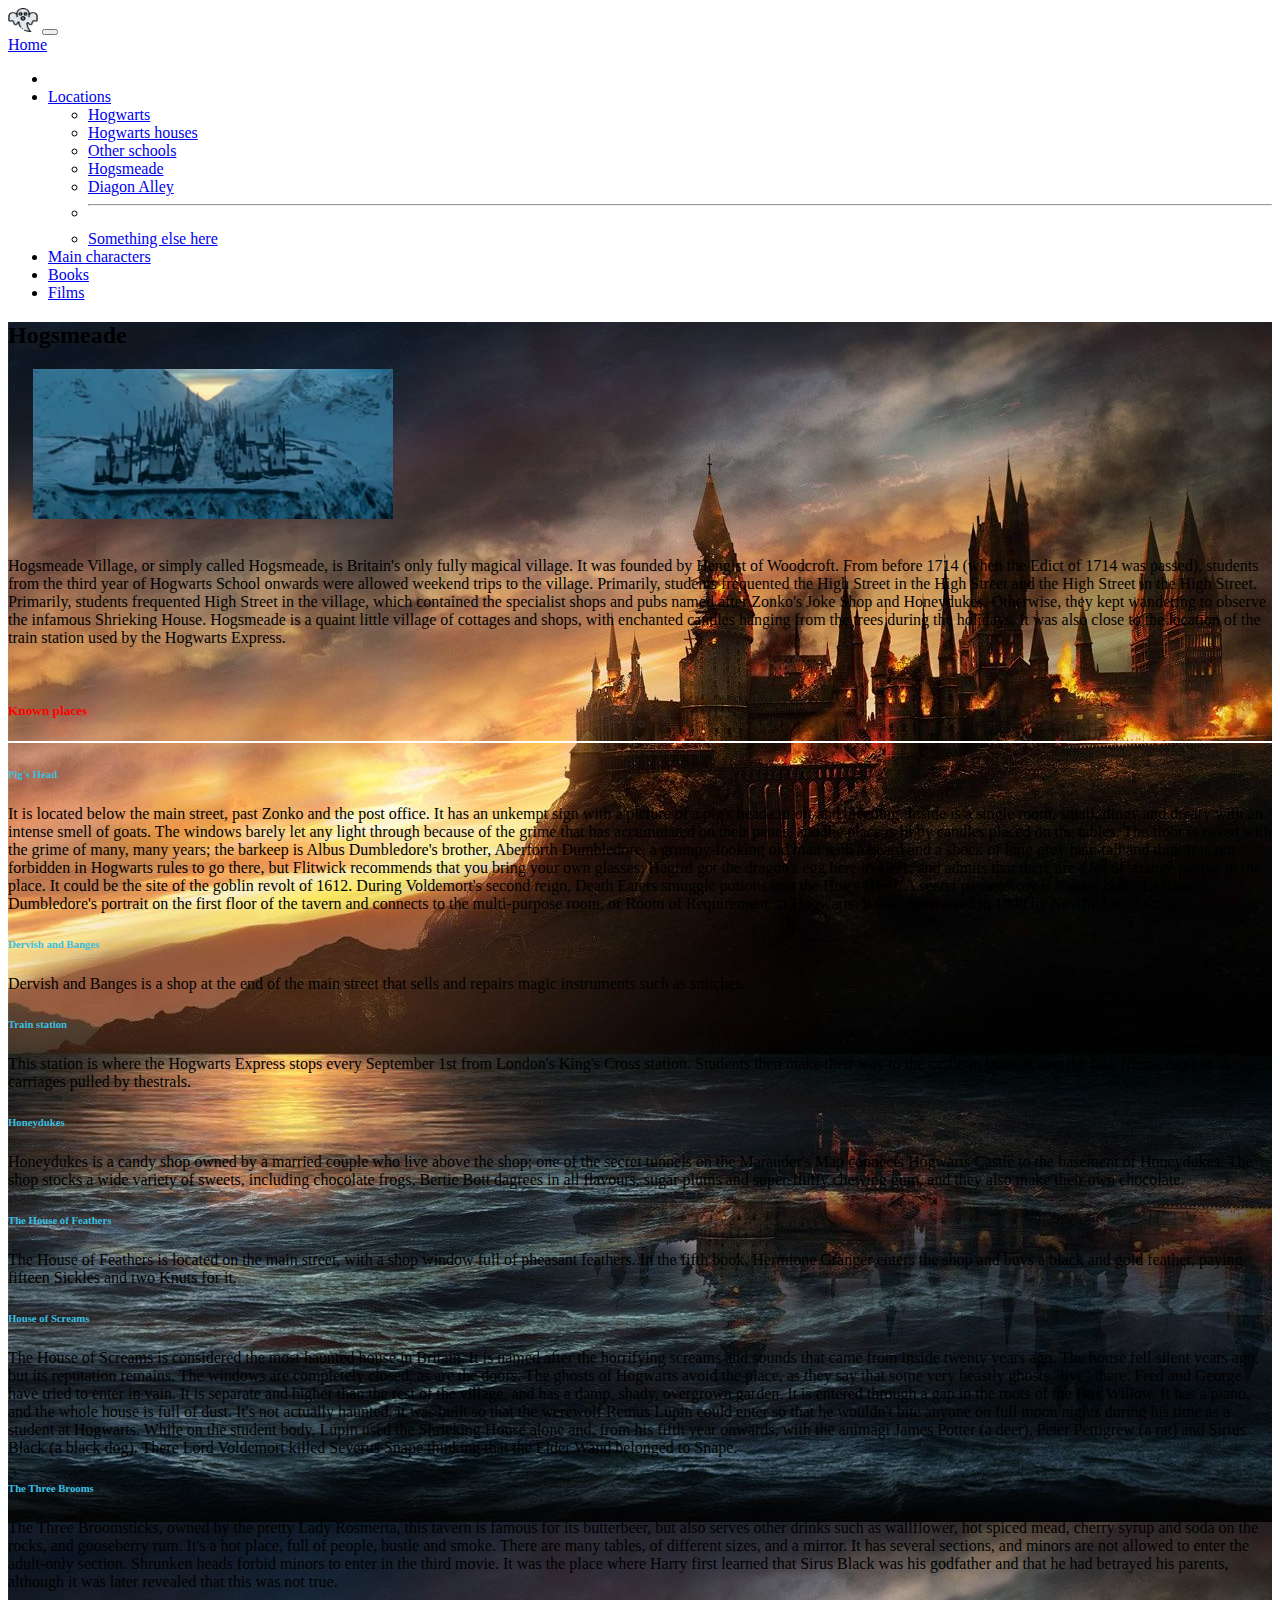
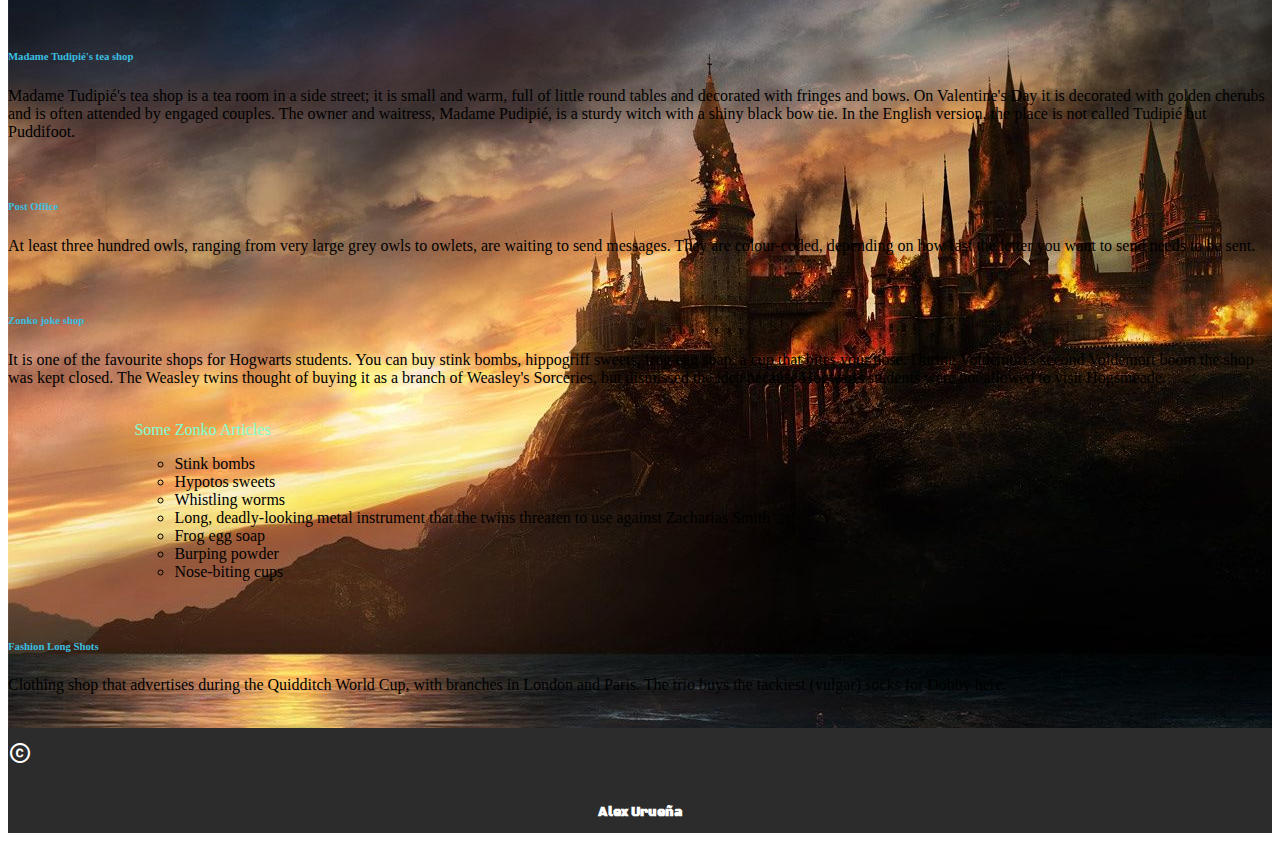
<file: hogsmeade.html>
<!DOCTYPE html>
<html lang="en">

<head>
    <title>Hogsmeade</title>
    <meta charset="UTF-8">
    <meta name="title" content="Kai">
    <meta name="description" content="Página de Kai">
    <meta name="keywords" content="HTML, CSS">
    <meta name="author" content="Alex Urueña">
    <meta name="viewport" content="width=device-width, initial-scale=1.0">
    <meta http-equiv="X-UA-Compatible" content="ie=edge">
    <link href="https://cdn.jsdelivr.net/npm/bootstrap@5.2.3/dist/css/bootstrap.min.css" rel="stylesheet"
        integrity="sha384-rbsA2VBKQhggwzxH7pPCaAqO46MgnOM80zW1RWuH61DGLwZJEdK2Kadq2F9CUG65" crossorigin="anonymous">
    <link rel="icon" type="image/x-icon" href="./img/lightning-fill.svg">
    <!--icon-->
    <link href="https://fonts.googleapis.com/css2?family=Black+Ops+One&display=swap" rel="stylesheet">
    <!--font-family: 'Black Ops One', cursive;-->
    <link href="https://fonts.googleapis.com/icon?family=Material+Icons" rel="stylesheet">
    <!--Materialize Icons-->
</head>

<body style="font-family: 'Alex Brush', cursive;">
    <header>
        <nav class="navbar navbar-dark navbar-expand-lg bg-dark">
            <div class="container-fluid">
                <a href="https://alexxkai.github.io/Kai/index.html"><img src="./img/fantasma.png" alt="Logo" width="30"
                        height="24" class="d-inline-block align-text-top"></a>
                <button class="navbar-toggler" type="button" data-bs-toggle="collapse"
                    data-bs-target="#navbarTogglerDemo01" aria-controls="navbarTogglerDemo01" aria-expanded="false"
                    aria-label="Toggle navigation">
                    <span class="navbar-toggler-icon"></span>
                </button>
                <div class="collapse navbar-collapse" id="navbarTogglerDemo01">
                    <a class="navbar-brand" href="./index.html">Home</a>
                    <ul class="navbar-nav me-auto mb-2 mb-lg-0">
                        <li class="nav-item">
                        <li class="nav-item dropdown">
                            <a class="nav-link active dropdown-toggle" href="#" role="button" data-bs-toggle="dropdown"
                                aria-expanded="false">Locations</a>
                            <ul class="dropdown-menu bg-dark">
                                <li><a class="dropdown-item text-danger" href="./hogwarts.html">Hogwarts</a></li>
                                <li><a class="dropdown-item text-danger" href="./houses.html">Hogwarts houses</a></li>
                                <li><a class="dropdown-item text-danger" href="./other.html">Other schools</a></li>
                                <li><a class="dropdown-item text-danger" href="./hogsmeade.html">Hogsmeade</a></li>
                                <li><a class="dropdown-item text-danger" href="./diagon.html">Diagon Alley</a></li>
                                <li>
                                    <hr class="dropdown-divider">
                                </li>
                                <li><a class="dropdown-item text-danger" href="./knockturn.html">Something else here</a>
                                </li>
                            </ul>
                        </li>
                        </li>
                        <li class="nav-item">
                            <a class="nav-link active" aria-current="page" href="./characters.html">Main
                                characters</a>
                        </li>
                        <li class="nav-item">
                            <a class="nav-link active" href="./books.html">Books</a>
                        </li>
                        <li class="nav-item">
                            <a class="nav-link active" href="./films.html">Films</a>
                        </li>
                    </ul>
                </div>
            </div>
        </nav>
    </header>


    <section style="background-image: url(./img/castillo.jpg)" ;>
        <article>
            <div class="container bg-light">
                <div>
                    <h2>Hogsmeade</h2>
                    <img style="height: 150px ;margin-left: 25px;" src="./img/Hogsmeade.webp">
                    <br><br>
                    <p>Hogsmeade Village, or simply called Hogsmeade, is Britain's only fully magical village. It was
                        founded by Hengist of Woodcroft. From before 1714 (when the Edict of 1714 was passed), students
                        from the third year of Hogwarts School onwards were allowed weekend trips to the village.
                        Primarily, students frequented the High Street in the High Street and the High Street in the
                        High Street.

                        Primarily, students frequented High Street in the village, which contained the specialist shops
                        and pubs named after Zonko's Joke Shop and Honeydukes. Otherwise, they kept wandering to observe
                        the infamous Shrieking House.

                        Hogsmeade is a quaint little village of cottages and shops, with enchanted candles hanging from
                        the trees during the holidays. It was also close to the location of the train station used by
                        the Hogwarts Express.</p><br>
                </div>
                <div>
                    <h5 style="color: red;">Known places</h5>
                    <hr color="#ffffff">
                    <h6 style="color: rgb(58, 191, 224);">Pig's Head</h6>

                    <p>It is located below the main street, past Zonko and the post office. It has an unkempt sign with
                        a picture of a pig's head cut off and bleeding. Inside is a single room, small, dingy and dreary
                        with an intense smell of goats. The windows barely let any light through because of the grime
                        that has accumulated on their panes, and the place is lit by candles placed on the tables. The
                        floor is caked with the grime of many, many years; the barkeep is Albus Dumbledore's brother,
                        Aberforth Dumbledore, a grumpy-looking old man with a beard and a shock of long grey hair, tall
                        and thin. It is not forbidden in Hogwarts rules to go there, but Flitwick recommends that you
                        bring your own glasses; Hagrid got the dragon's egg here in 1991, and admits that there are a
                        lot of strange people in the place. It could be the site of the goblin revolt of 1612.

                        During Voldemort's second reign, Death Eaters smuggle potions into the Hog's Head. A secret
                        passageway is hidden behind Ariana Dumbledore's portrait on the first floor of the tavern and
                        connects to the multi-purpose room, or Room of Requirement, at Hogwarts. It was discovered in
                        1998 by Neville Longbottom.</p>
                    <h6 style="color: rgb(58, 191, 224);">Dervish and Banges</h6>
                    <p>Dervish and Banges is a shop at the end of the main street that sells and repairs magic
                        instruments such as snitches.</p>
                    <h6 style="color: rgb(58, 191, 224);">Train station</h6>
                    <p>This station is where the Hogwarts Express stops every September 1st from London's King's Cross
                        station. Students then make their way to the castle in boats across the lake (first years) or in
                        carriages pulled by thestrals.</p>
                    <h6 style="color: rgb(58, 191, 224);">Honeydukes</h6>
                    <p>Honeydukes is a candy shop owned by a married couple who live above the shop; one of the secret
                        tunnels on the Marauder's Map connects Hogwarts Castle to the basement of Honeydukes. The shop
                        stocks a wide variety of sweets, including chocolate frogs, Bertie Bott dagrees in all flavours,
                        sugar plums and super-fluffy chewing gum, and they also make their own chocolate.</p>
                    <h6 style="color: rgb(58, 191, 224);">The House of Feathers</h6>
                    <p>The House of Feathers is located on the main street, with a shop window full of pheasant
                        feathers. In the fifth book, Hermione Granger enters the shop and buys a black and gold feather,
                        paying fifteen Sickles and two Knuts for it.</p>
                    <h6 style="color: rgb(58, 191, 224);">House of Screams</h6>
                    <p>The House of Screams is considered the most haunted house in Britain. It is named after the
                        horrifying screams and sounds that came from inside twenty years ago. The house fell silent
                        years ago, but its reputation remains. The windows are completely closed, as are the doors. The
                        ghosts of Hogwarts avoid the place, as they say that some very beastly ghosts "live" there. Fred
                        and George have tried to enter in vain. It is separate and higher than the rest of the village,
                        and has a damp, shady, overgrown garden. It is entered through a gap in the roots of the Box
                        Willow. It has a piano, and the whole house is full of dust. It's not actually haunted, it was
                        built so that the werewolf Remus Lupin could enter so that he wouldn't bite anyone on full moon
                        nights during his time as a student at Hogwarts. While on the student body, Lupin used the
                        Shrieking House alone and, from his fifth year onwards, with the animagi James Potter (a deer),
                        Peter Pettigrew (a rat) and Sirius Black (a black dog). There Lord Voldemort killed Severus
                        Snape thinking that the Elder Wand belonged to Snape.</p>
                    <h6 style="color: rgb(58, 191, 224);">The Three Brooms</h6>
                    <p>The Three Broomsticks, owned by the pretty Lady Rosmerta, this tavern is famous for its
                        butterbeer, but also serves other drinks such as wallflower, hot spiced mead, cherry syrup and
                        soda on the rocks, and gooseberry rum. It's a hot place, full of people, bustle and smoke. There
                        are many tables, of different sizes, and a mirror. It has several sections, and minors are not
                        allowed to enter the adult-only section. Shrunken heads forbid minors to enter in the third
                        movie. It was the place where Harry first learned that Sirus Black was his godfather and that he
                        had betrayed his parents, although it was later revealed that this was not true.</p>
                    <br>
                    <h6 style="color: rgb(58, 191, 224);">Madame Tudipié's tea shop</h6>
                    <p>Madame Tudipié's tea shop is a tea room in a side street; it is small and warm, full of little
                        round tables and decorated with fringes and bows. On Valentine's Day it is decorated with golden
                        cherubs and is often attended by engaged couples. The owner and waitress, Madame Pudipié, is a
                        sturdy witch with a shiny black bow tie. In the English version, the place is not called Tudipié
                        but Puddifoot.</p>
                    <br>
                    <h6 style="color: rgb(58, 191, 224);">Post Office</h6>
                    <p>At least three hundred owls, ranging from very large grey owls to owlets, are waiting to send
                        messages. They are colour-coded, depending on how fast the letter you want to send needs to be
                        sent.</p>
                    <br>
                    <h6 style="color: rgb(58, 191, 224);">Zonko joke shop</h6>
                    <p>It is one of the favourite shops for Hogwarts students. You can buy stink bombs, hippogriff
                        sweets, frog egg soap, a cup that bites your nose. During Voldemort's second Voldemort boom the
                        shop was kept closed. The Weasley twins thought of buying it as a branch of Weasley's Sorceries,
                        but dismissed the idea because Hogwarts students were not allowed to visit Hogsmeade.</p>
                    <br>
                    <h7 style="margin-left: 10%; color: aquamarine;">
                        <N>Some Zonko Articles</N>
                    </h7>
                    <ul style="list-style-type: circle; margin-left: 10%;">
                        <li>Stink bombs</li>
                        <li>Hypotos sweets</li>
                        <li>Whistling worms</li>
                        <li>Long, deadly-looking metal instrument that the twins threaten to use against Zacharias Smith
                        </li>
                        <li>Frog egg soap</li>
                        <li>Burping powder</li>
                        <li>Nose-biting cups</li>
                    </ul>
                    <br>
                    <h6 style="color: rgb(58, 191, 224);">Fashion Long Shots</h6>
                    <p>Clothing shop that advertises during the Quidditch World Cup, with branches in London and Paris.
                        The trio buys the tackiest (vulgar) socks for Dobby here.</p>
                    <br>
                </div>
            </div>
        </article>
    </section>

    <footer style="background-color: #2c2c2c;">
        <div class="d-flex justify-content-center">
            <i class="material-icons" style="color: #FFFFFF; text-align: center;padding-top: 1%;">copyright</i>
            <i class="material-icons" style="color: #FFFFFF; text-align: center;padding-top: 1%;">attribution</i>
            <h5 style="color: #FFFFFF; text-align: center;padding: 1%; font-family: 'Black Ops One', cursive;">Alex
                Urueña</h5>
        </div>
    </footer>
    <script src="https://cdn.jsdelivr.net/npm/@popperjs/core@2.11.6/dist/umd/popper.min.js"
        integrity="sha384-oBqDVmMz9ATKxIep9tiCxS/Z9fNfEXiDAYTujMAeBAsjFuCZSmKbSSUnQlmh/jp3"
        crossorigin="anonymous"></script>
    <script src="https://cdn.jsdelivr.net/npm/bootstrap@5.2.3/dist/js/bootstrap.bundle.min.js"
        integrity="sha384-kenU1KFdBIe4zVF0s0G1M5b4hcpxyD9F7jL+jjXkk+Q2h455rYXK/7HAuoJl+0I4"
        crossorigin="anonymous"></script>
</body>

</html>
</file>
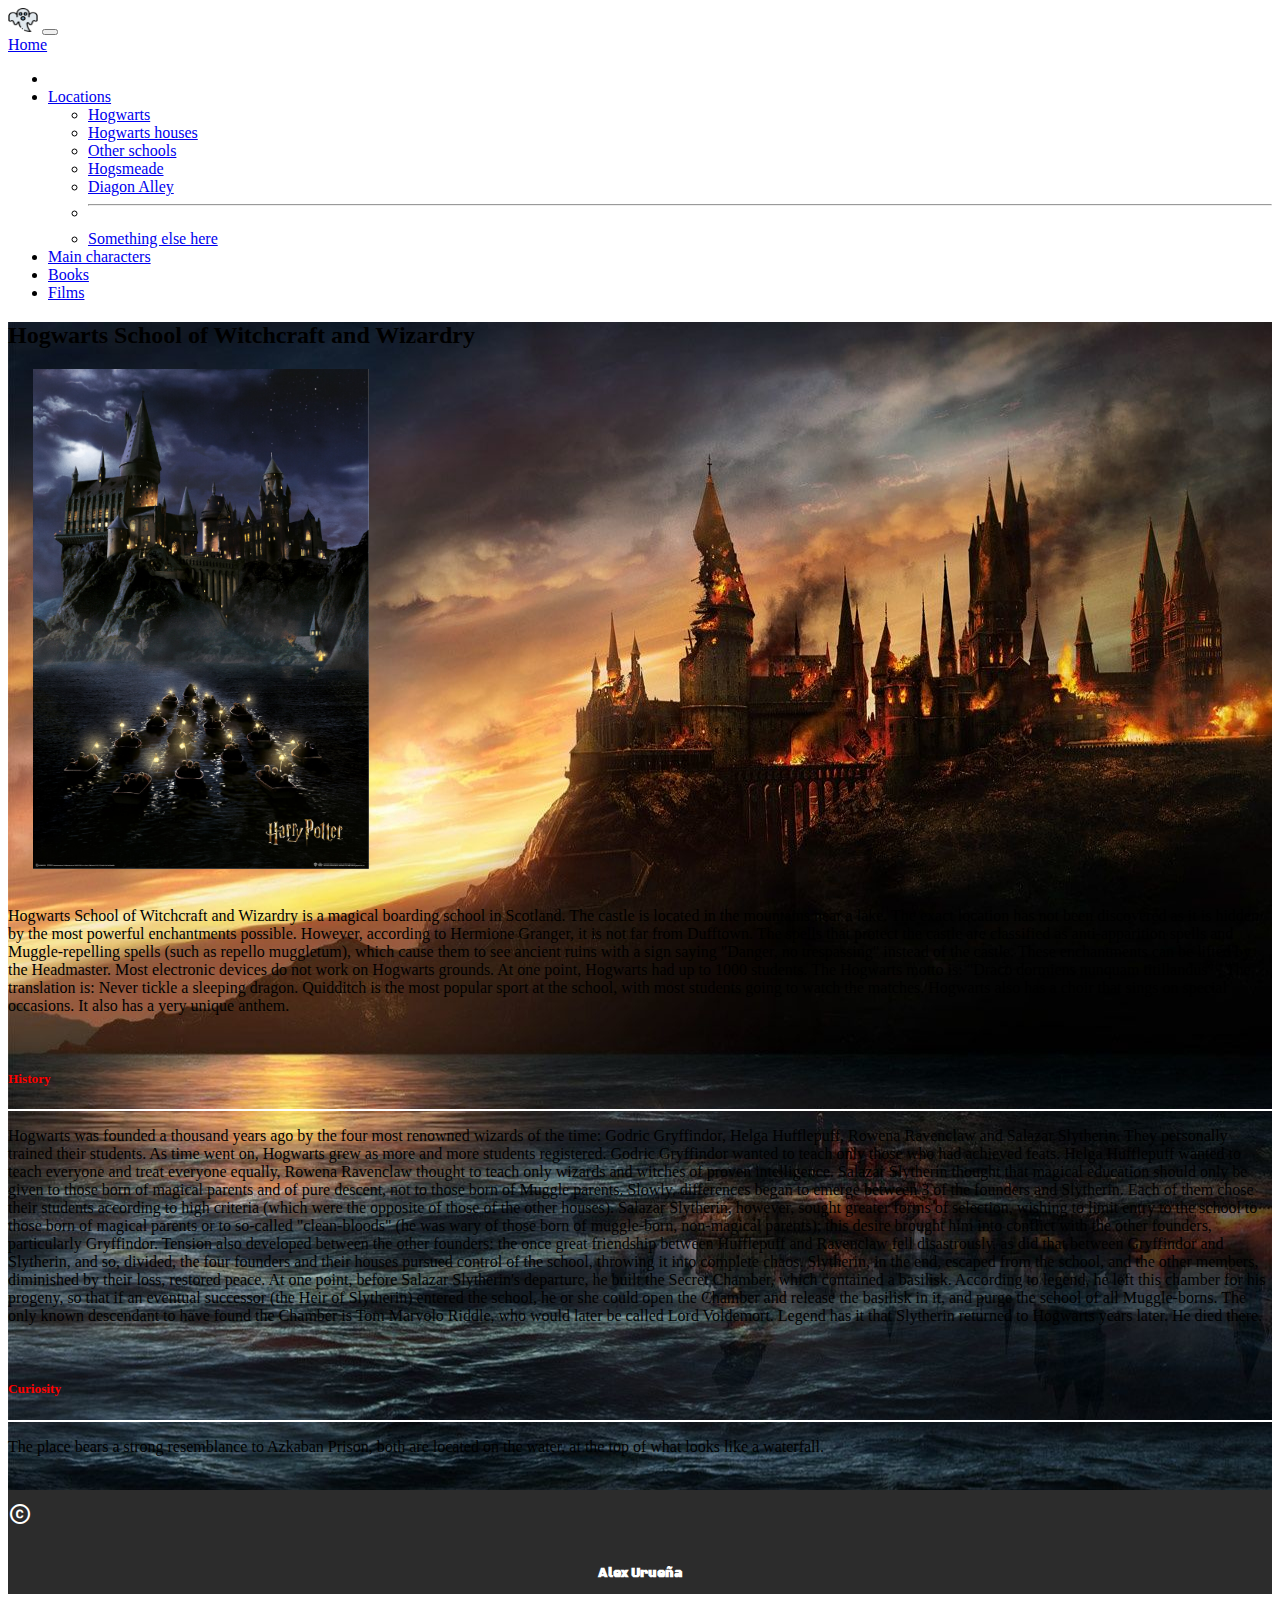
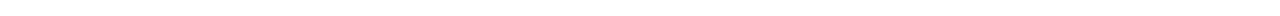
<file: hogwarts.html>
<!DOCTYPE html>
<html lang="en">

<head>
    <title>Hogwarts</title>
    <meta charset="UTF-8">
    <meta name="title" content="Kai">
    <meta name="description" content="Página de Kai">
    <meta name="keywords" content="HTML, CSS">
    <meta name="author" content="Alex Urueña">
    <meta name="viewport" content="width=device-width, initial-scale=1.0">
    <meta http-equiv="X-UA-Compatible" content="ie=edge">
    <link href="https://cdn.jsdelivr.net/npm/bootstrap@5.2.3/dist/css/bootstrap.min.css" rel="stylesheet"
        integrity="sha384-rbsA2VBKQhggwzxH7pPCaAqO46MgnOM80zW1RWuH61DGLwZJEdK2Kadq2F9CUG65" crossorigin="anonymous">
    <link rel="icon" type="image/x-icon" href="./img/lightning-fill.svg">
    <!--icon-->
    <link href="https://fonts.googleapis.com/css2?family=Black+Ops+One&display=swap" rel="stylesheet">
    <!--font-family: 'Black Ops One', cursive;-->
    <link href="https://fonts.googleapis.com/icon?family=Material+Icons" rel="stylesheet">
    <!--Materialize Icons-->
</head>

<body style="font-family: 'Alex Brush', cursive;">
    <header>
        <nav class="navbar navbar-dark navbar-expand-lg bg-dark">
            <div class="container-fluid">
                <a href="https://alexxkai.github.io/Kai/index.html"><img src="./img/fantasma.png" alt="Logo" width="30"
                        height="24" class="d-inline-block align-text-top"></a>
                <button class="navbar-toggler" type="button" data-bs-toggle="collapse"
                    data-bs-target="#navbarTogglerDemo01" aria-controls="navbarTogglerDemo01" aria-expanded="false"
                    aria-label="Toggle navigation">
                    <span class="navbar-toggler-icon"></span>
                </button>
                <div class="collapse navbar-collapse" id="navbarTogglerDemo01">
                    <a class="navbar-brand" href="./index.html">Home</a>
                    <ul class="navbar-nav me-auto mb-2 mb-lg-0">
                        <li class="nav-item">
                        <li class="nav-item dropdown">
                            <a class="nav-link active dropdown-toggle" href="#" role="button" data-bs-toggle="dropdown"
                                aria-expanded="false">Locations</a>
                            <ul class="dropdown-menu bg-dark">
                                <li><a class="dropdown-item text-danger" href="./hogwarts.html">Hogwarts</a></li>
                                <li><a class="dropdown-item text-danger" href="./houses.html">Hogwarts houses</a></li>
                                <li><a class="dropdown-item text-danger" href="./other.html">Other schools</a></li>
                                <li><a class="dropdown-item text-danger" href="./hogsmeade.html">Hogsmeade</a></li>
                                <li><a class="dropdown-item text-danger" href="./diagon.html">Diagon Alley</a></li>
                                <li>
                                    <hr class="dropdown-divider">
                                </li>
                                <li><a class="dropdown-item text-danger" href="./knockturn.html">Something else here</a>
                                </li>
                            </ul>
                        </li>
                        </li>
                        <li class="nav-item">
                            <a class="nav-link active" aria-current="page" href="./characters.html">Main
                                characters</a>
                        </li>
                        <li class="nav-item">
                            <a class="nav-link active" href="./books.html">Books</a>
                        </li>
                        <li class="nav-item">
                            <a class="nav-link active" href="./films.html">Films</a>
                        </li>
                    </ul>
                </div>
            </div>
        </nav>
    </header>


    <section style="background-image: url(./img/castillo.jpg)" ;>
        <article>
            <div class="container bg-light">
                <div>
                    <h2>Hogwarts School of Witchcraft and Wizardry</h2>
                    <img style="height: 500px;  margin-left: 25px;" src="./img/castillo_hogwarts.jpg">
                    <br><br>
                    <p>Hogwarts School of Witchcraft and Wizardry is a magical boarding school in Scotland. The castle
                        is located in the mountains near a lake. The exact location has not been discovered as it is
                        hidden by the most powerful enchantments possible. However, according to Hermione Granger, it is
                        not far from Dufftown. The spells that protect the castle are classified as anti-apparition
                        spells and Muggle-repelling spells (such as repello muggletum), which cause them to see ancient
                        ruins with a sign saying "Danger, no trespassing" instead of the castle. These enchantments can
                        be lifted by the Headmaster. Most electronic devices do not work on Hogwarts grounds. At one
                        point, Hogwarts had up to 1000 students. The Hogwarts motto is: "Draco dormiens nunquam
                        titillandus" . The translation is: Never tickle a sleeping dragon. Quidditch is the most popular
                        sport at the school, with most students going to watch the matches. Hogwarts also has a choir
                        that sings on special occasions. It also has a very unique anthem.</p><br>

                    <h5 style="color: red;">History</h5>
                    <hr color="#ffffff">
                    <p>Hogwarts was founded a thousand years ago by the four most renowned wizards of the time: Godric
                        Gryffindor, Helga Hufflepuff, Rowena Ravenclaw and Salazar Slytherin. They personally trained
                        their students. As time went on, Hogwarts grew as more and more students registered. Godric
                        Gryffindor wanted to teach only those who had achieved feats. Helga Hufflepuff wanted to teach
                        everyone and treat everyone equally, Rowena Ravenclaw thought to teach only wizards and witches
                        of proven intelligence. Salazar Slytherin thought that magical education should only be given to
                        those born of magical parents and of pure descent, not to those born of Muggle parents.

                        Slowly, differences began to emerge between 3 of the founders and Slytherin. Each of them chose
                        their students according to high criteria (which were the opposite of those of the other
                        houses). Salazar Slytherin, however, sought greater forms of selection, wishing to limit entry
                        to the school to those born of magical parents or to so-called "clean-bloods" (he was wary of
                        those born of muggle-born, non-magical parents); this desire brought him into conflict with the
                        other founders, particularly Gryffindor. Tension also developed between the other founders: the
                        once great friendship between Hufflepuff and Ravenclaw fell disastrously, as did that between
                        Gryffindor and Slytherin, and so, divided, the four founders and their houses pursued control of
                        the school, throwing it into complete chaos. Slytherin, in the end, escaped from the school, and
                        the other members, diminished by their loss, restored peace.

                        At one point, before Salazar Slytherin's departure, he built the Secret Chamber, which contained
                        a basilisk. According to legend, he left this chamber for his progeny, so that if an eventual
                        successor (the Heir of Slytherin) entered the school, he or she could open the Chamber and
                        release the basilisk in it, and purge the school of all Muggle-borns. The only known descendant
                        to have found the Chamber is Tom Marvolo Riddle, who would later be called Lord Voldemort.
                        Legend has it that Slytherin returned to Hogwarts years later. He died there.
                    </p><br>

                    <h5 style="color: red;">Curiosity</h5>
                    <hr color="#ffffff">
                    <p>The place bears a strong resemblance to Azkaban Prison, both are located on the water, at the top
                        of what looks like a waterfall.</p><br>
                </div>
            </div>
        </article>

        <article>
            <div>

            </div>

            <div>

            </div>

            <div>

            </div>
        </article>

        <article>
            <div>

            </div>

            <div>

            </div>

            <div>

            </div>
        </article>

        <article>
            <div>
                <div>

                </div>
                <div>

                </div>
                <div>

                </div>
            </div>
        </article>
        <article>
            <div>

            </div>
        </article>
    </section>

    <footer style="background-color: #2c2c2c;">
        <div class="d-flex justify-content-center">
            <i class="material-icons" style="color: #FFFFFF; text-align: center;padding-top: 1%;">copyright</i>
            <i class="material-icons" style="color: #FFFFFF; text-align: center;padding-top: 1%;">attribution</i>
            <h5 style="color: #FFFFFF; text-align: center;padding: 1%; font-family: 'Black Ops One', cursive;">Alex
                Urueña</h5>
        </div>
    </footer>
    <script src="https://cdn.jsdelivr.net/npm/@popperjs/core@2.11.6/dist/umd/popper.min.js"
        integrity="sha384-oBqDVmMz9ATKxIep9tiCxS/Z9fNfEXiDAYTujMAeBAsjFuCZSmKbSSUnQlmh/jp3"
        crossorigin="anonymous"></script>
    <script src="https://cdn.jsdelivr.net/npm/bootstrap@5.2.3/dist/js/bootstrap.bundle.min.js"
        integrity="sha384-kenU1KFdBIe4zVF0s0G1M5b4hcpxyD9F7jL+jjXkk+Q2h455rYXK/7HAuoJl+0I4"
        crossorigin="anonymous"></script>
</body>

</html>
</file>
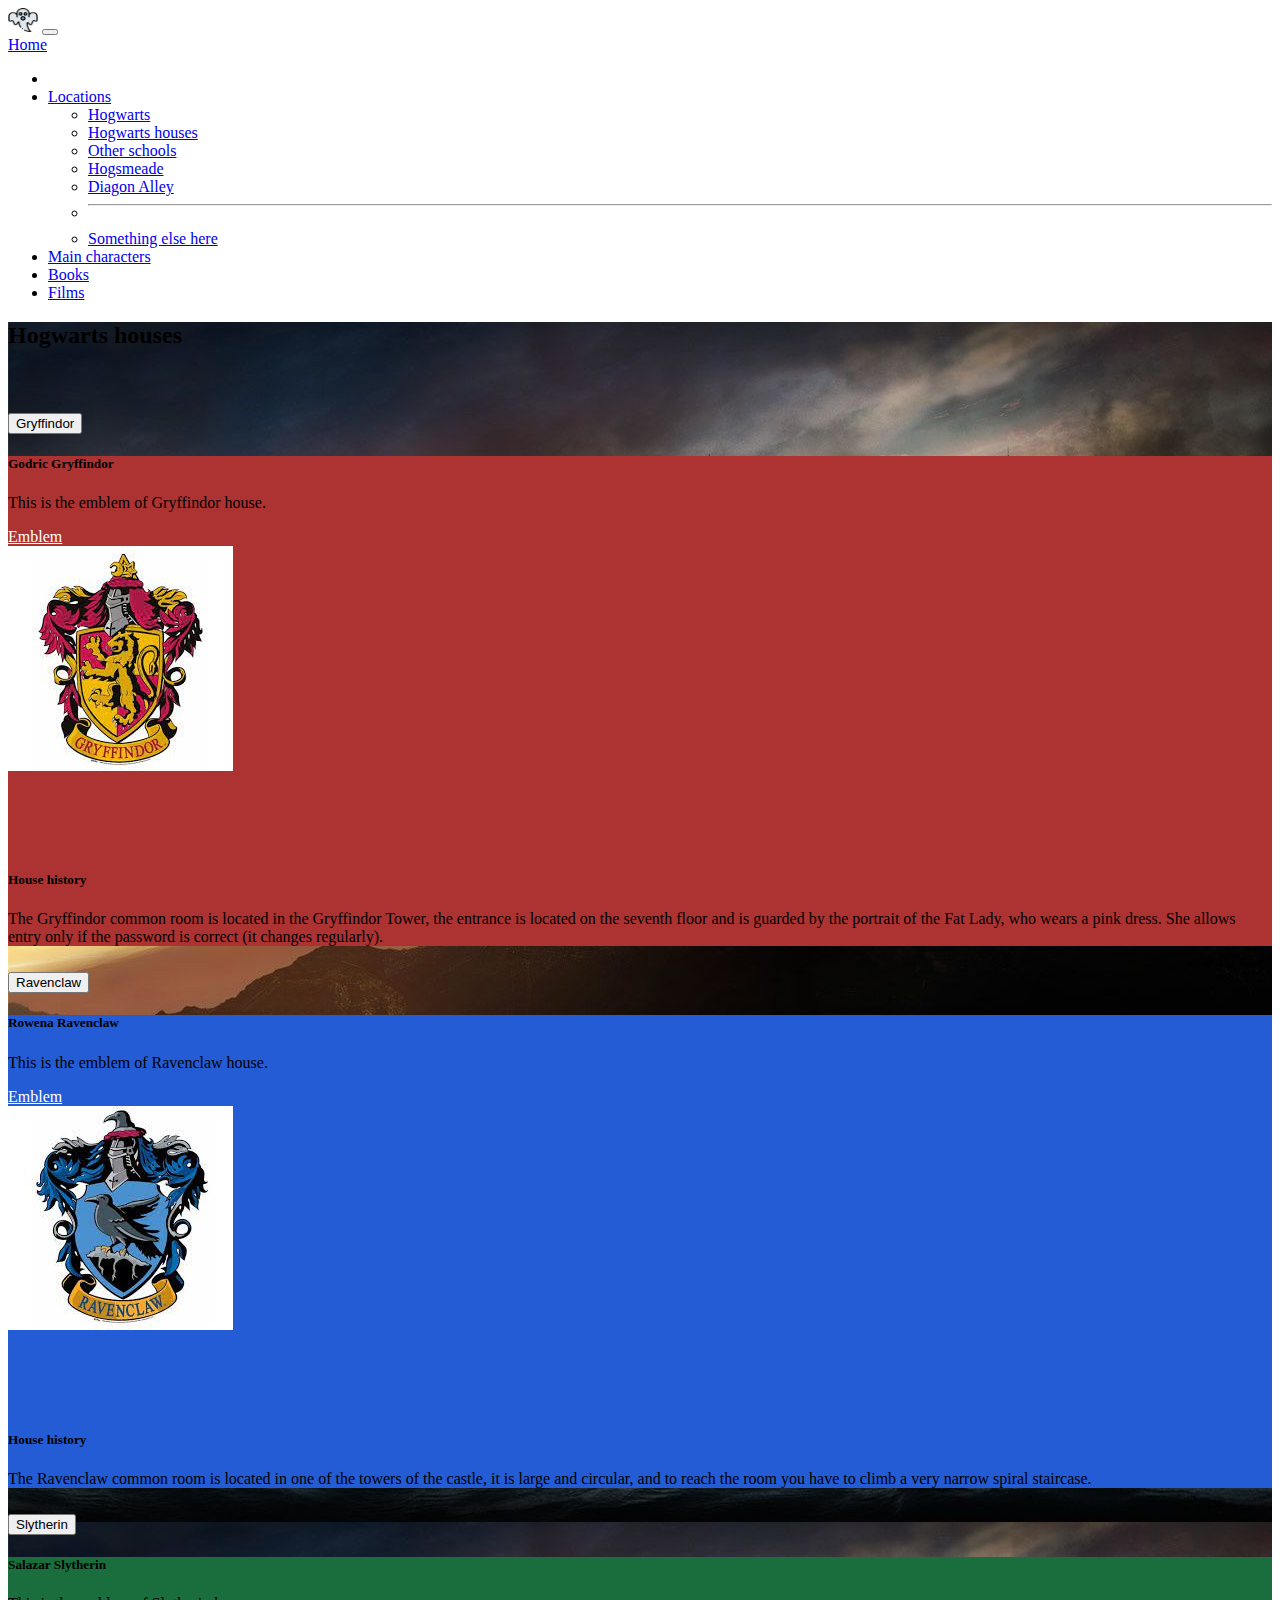
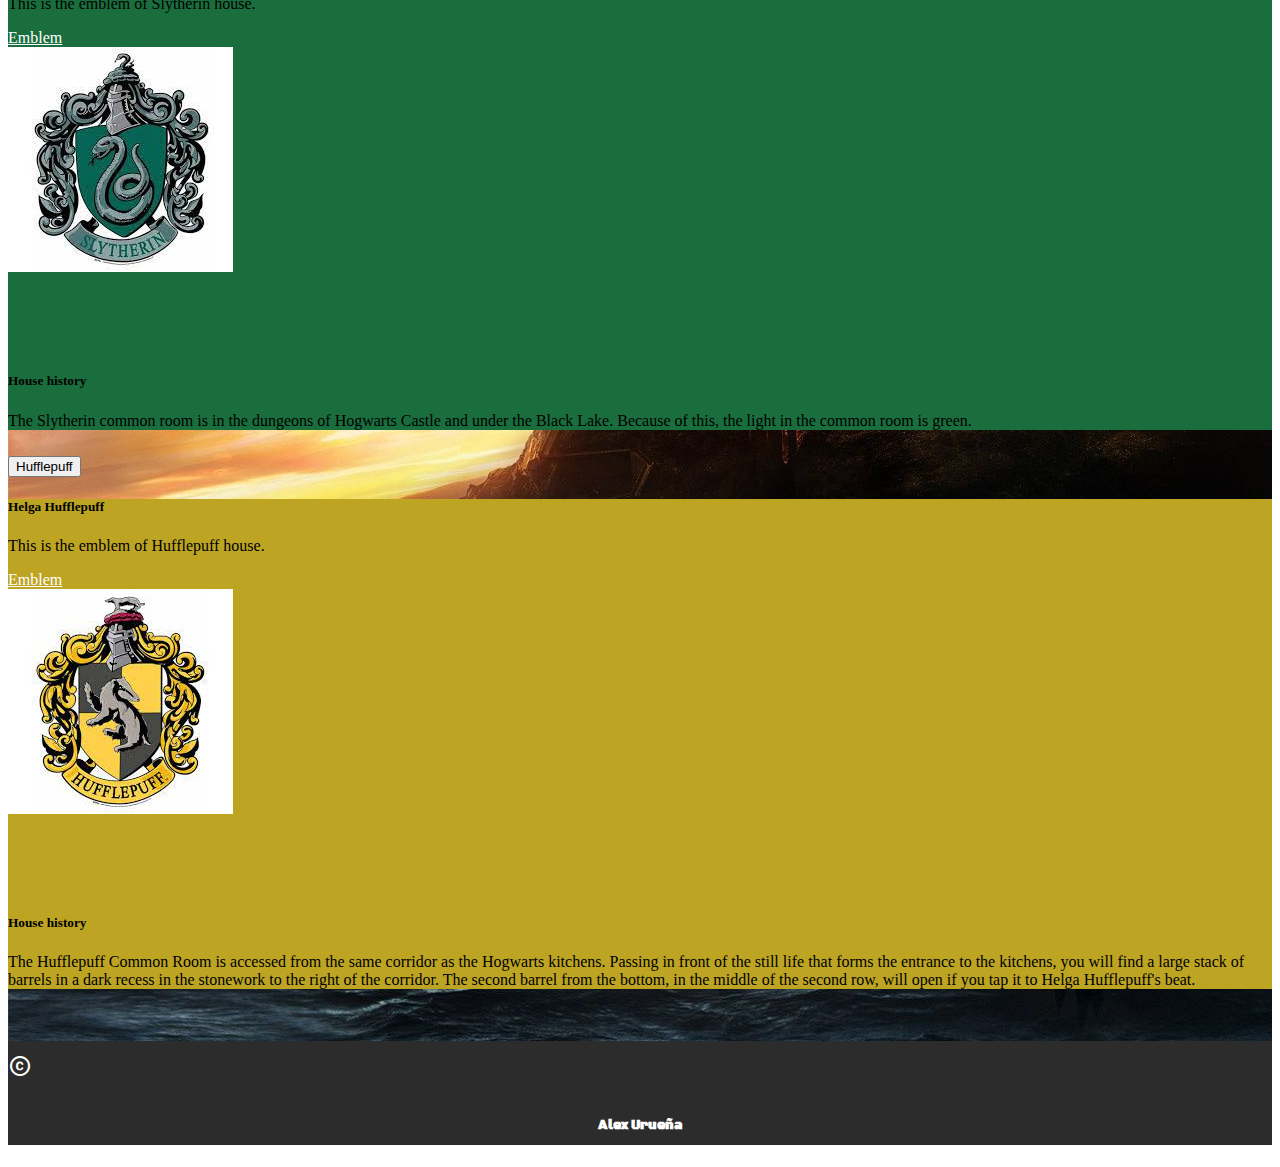
<file: houses.html>
<!DOCTYPE html>
<html lang="en">

<head>
    <title>Hogwarts Houses</title>
    <meta charset="UTF-8">
    <meta name="title" content="Kai">
    <meta name="description" content="Página de Kai">
    <meta name="keywords" content="HTML, CSS">
    <meta name="author" content="Alex Urueña">
    <meta name="viewport" content="width=device-width, initial-scale=1.0">
    <meta http-equiv="X-UA-Compatible" content="ie=edge">
    <link href="https://cdn.jsdelivr.net/npm/bootstrap@5.2.3/dist/css/bootstrap.min.css" rel="stylesheet"
        integrity="sha384-rbsA2VBKQhggwzxH7pPCaAqO46MgnOM80zW1RWuH61DGLwZJEdK2Kadq2F9CUG65" crossorigin="anonymous">
    <link rel="icon" type="image/x-icon" href="./img/lightning-fill.svg">
    <!--icon-->
    <link href="https://fonts.googleapis.com/css2?family=Black+Ops+One&display=swap" rel="stylesheet">
    <!--font-family: 'Black Ops One', cursive;-->
    <link href="https://fonts.googleapis.com/icon?family=Material+Icons" rel="stylesheet">
    <!--Materialize Icons-->
</head>

<body style="font-family: 'Alex Brush', cursive;">
    <header>
        <nav class="navbar navbar-dark navbar-expand-lg bg-dark">
            <div class="container-fluid">
                <a href="https://alexxkai.github.io/Kai/index.html"><img src="./img/fantasma.png" alt="ghost" width="30"
                        height="24" class="d-inline-block align-text-top"></a>
                <button class="navbar-toggler" type="button" data-bs-toggle="collapse"
                    data-bs-target="#navbarTogglerDemo01" aria-controls="navbarTogglerDemo01" aria-expanded="false"
                    aria-label="Toggle navigation">
                    <span class="navbar-toggler-icon"></span>
                </button>
                <div class="collapse navbar-collapse" id="navbarTogglerDemo01">
                    <a class="navbar-brand" href="./index.html">Home</a>
                    <ul class="navbar-nav me-auto mb-2 mb-lg-0">
                        <li class="nav-item">
                        <li class="nav-item dropdown">
                            <a class="nav-link active dropdown-toggle" href="#" role="button" data-bs-toggle="dropdown"
                                aria-expanded="false">Locations</a>
                            <ul class="dropdown-menu bg-dark">
                                <li><a class="dropdown-item text-danger" href="./hogwarts.html">Hogwarts</a></li>
                                <li><a class="dropdown-item text-danger" href="./houses.html">Hogwarts houses</a></li>
                                <li><a class="dropdown-item text-danger" href="./other.html">Other schools</a></li>
                                <li><a class="dropdown-item text-danger" href="./hogsmeade.html">Hogsmeade</a></li>
                                <li><a class="dropdown-item text-danger" href="./diagon.html">Diagon Alley</a></li>
                                <li>
                                    <hr class="dropdown-divider">
                                </li>
                                <li><a class="dropdown-item text-danger" href="./knockturn.html">Something else here</a>
                                </li>
                            </ul>
                        </li>
                        </li>
                        <li class="nav-item">
                            <a class="nav-link active" aria-current="page" href="./characters.html">Main
                                characters</a>
                        </li>
                        <li class="nav-item">
                            <a class="nav-link active" href="./books.html">Books</a>
                        </li>
                        <li class="nav-item">
                            <a class="nav-link active" href="./films.html">Films</a>
                        </li>
                    </ul>
                </div>
            </div>
        </nav>
    </header>

    <section style="background-image: url(./img/castillo.jpg)" ;>
        <article>
            <div class="container bg-light">
                <!--accordion start-->
                <div class="accordion" id="accordionExample">
                    <h2>Hogwarts houses</h2>
                    <br>
                    <!--First item accordion-->
                    <div class="accordion-item">
                        <!--Button-->
                        <h2 class="accordion-header" id="headingOne">
                            <button class="accordion-button btn btn-danger" type="button" data-bs-toggle="collapse"
                                data-bs-target="#collapseOne" aria-expanded="true" aria-controls="collapseOne">
                                Gryffindor
                            </button>
                        </h2>
                        <!--Content-->
                        <div id="collapseOne" class="accordion-collapse collapse show" aria-labelledby="headingOne"
                            data-bs-parent="#accordionExample">
                            <div class="accordion-body" style="background-color: rgb(173, 51, 51);">
                                <!--Row into the accordion body-->
                                <div class="row">
                                    <!--First col-->
                                    <div class="col-sm-6">
                                        <!--Card-->
                                        <div class="card">
                                            <div class="card-body">
                                                <h5 class="card-title">Godric Gryffindor</h5>
                                                <p class="card-text">This is the emblem of Gryffindor house.</p>
                                                <a class="btn" data-bs-toggle="collapse" href="#godric" role="button"
                                                    aria-expanded="false" aria-controls="multiCollapseExample1"
                                                    style="color: #FFFFFF; background-color: rgb(173, 51, 51);">Emblem</a>
                                                <div class="collapse multi-collapse" id="godric">
                                                    <iframe src="./img/gryffindor.jpg" alt="gryffindor shield"
                                                        width="250" height="300" style="border:0;" allowfullscreen=""
                                                        loading="lazy"
                                                        referrerpolicy="no-referrer-when-downgrade"></iframe>
                                                </div>
                                            </div>
                                        </div>
                                        <!--Close card-->
                                    </div>
                                    <!--Close col-->
                                    <!--Second col-->
                                    <div class="col-sm-6">
                                        <!--Card-->
                                        <div class="card">
                                            <div class="card-body">
                                                <h5 class="card-title">House history</h5>
                                                <p class="card-text">The Gryffindor common room is located in the
                                                    Gryffindor Tower, the entrance is located on the seventh floor
                                                    and is guarded by the portrait of the Fat Lady, who wears a pink
                                                    dress. She allows entry only if the password is correct (it
                                                    changes regularly).</p>
                                                <div class="collapse multi-collapse">

                                                </div>
                                            </div>
                                        </div>
                                        <!--Close card-->
                                    </div>
                                    <!--Close col-->
                                </div>
                                <!--Close row-->
                            </div>
                        </div>
                    </div>
                    <!--Close first item accordion-->
                    <!--Second item accordion-->
                    <div class="accordion-item">
                        <h2 class="accordion-header" id="headingTwo">
                            <button class="accordion-button btn btn-primary collapsed" type="button"
                                data-bs-toggle="collapse" data-bs-target="#collapseTwo" aria-expanded="false"
                                aria-controls="collapseTwo">
                                Ravenclaw
                            </button>
                        </h2>
                        <div id="collapseTwo" class="accordion-collapse collapse" aria-labelledby="headingTwo"
                            data-bs-parent="#accordionExample">
                            <div class="accordion-body" style="background-color: #235cd4;">
                                <!--Row into the accordion body-->
                                <div class="row">
                                    <!--First col-->
                                    <div class="col-sm-6">
                                        <!--Card-->
                                        <div class="card">
                                            <div class="card-body">
                                                <h5 class="card-title">Rowena Ravenclaw</h5>
                                                <p class="card-text">This is the emblem of Ravenclaw house.</p>
                                                <a class="btn" data-bs-toggle="collapse" href="#rowena" role="button"
                                                    aria-expanded="false" aria-controls="multiCollapseExample1"
                                                    style="color: #FFFFFF; background-color: #235cd4;">Emblem</a>
                                                <div class="collapse multi-collapse" id="rowena">
                                                    <iframe src="./img/ravenclaw.jpg" alt="ravenclaw shield" width="250"
                                                        height="300" style="border:0;" allowfullscreen="" loading="lazy"
                                                        referrerpolicy="no-referrer-when-downgrade"></iframe>
                                                </div>
                                            </div>
                                        </div>
                                        <!--Close card-->
                                    </div>
                                    <!--Close col-->
                                    <!--Second col-->
                                    <div class="col-sm-6">
                                        <!--Card-->
                                        <div class="card">
                                            <div class="card-body">
                                                <h5 class="card-title">House history</h5>
                                                <p class="card-text">The Ravenclaw common room is located in one of
                                                    the towers of the castle, it is large and circular, and to reach
                                                    the room you have to climb a very narrow spiral staircase.</p>
                                                <div class="collapse multi-collapse">
                                                </div>
                                            </div>
                                        </div>
                                        <!--Close card-->
                                    </div>
                                    <!--Close col-->
                                </div>
                                <!--Close row-->
                            </div>
                        </div>
                    </div>
                    <!--Third item accordion-->
                    <div class="accordion-item">
                        <h2 class="accordion-header" id="headingThree">
                            <button class="accordion-button btn btn-success collapsed" type="button"
                                data-bs-toggle="collapse" data-bs-target="#collapseThree" aria-expanded="false"
                                aria-controls="collapseThree">
                                Slytherin
                            </button>
                        </h2>
                        <div id="collapseThree" class="accordion-collapse collapse" aria-labelledby="headingThree"
                            data-bs-parent="#accordionExample">
                            <div class="accordion-body" style="background-color: #1a6e3d;">
                                <!--Row into the accordion body-->
                                <div class="row">
                                    <!--First col-->
                                    <div class="col-sm-6">
                                        <!--Card-->
                                        <div class="card">
                                            <div class="card-body">
                                                <h5 class="card-title">Salazar Slytherin</h5>
                                                <p class="card-text">This is the emblem of Slytherin house.</p>
                                                <a class="btn" data-bs-toggle="collapse" href="#salazar" role="button"
                                                    aria-expanded="false" aria-controls="multiCollapseExample1"
                                                    style="color: #FFFFFF; background-color: #1a6e3d;">Emblem</a>
                                                <div class="collapse multi-collapse" id="salazar">
                                                    <iframe src="./img/slytherin.jpg" alt="slytherin shield" width="250"
                                                        height="300" style="border:0;" allowfullscreen="" loading="lazy"
                                                        referrerpolicy="no-referrer-when-downgrade"></iframe>
                                                </div>
                                            </div>
                                        </div>
                                        <!--Close card-->
                                    </div>
                                    <!--Close col-->
                                    <!--Second col-->
                                    <div class="col-sm-6">
                                        <!--Card-->
                                        <div class="card">
                                            <div class="card-body">
                                                <h5 class="card-title">House history</h5>
                                                <p class="card-text">The Slytherin common room is in the dungeons of
                                                    Hogwarts Castle and under the Black Lake. Because of this, the
                                                    light in the common room is green.</p>
                                                <div class="collapse multi-collapse" id="salazar1">
                                                </div>
                                            </div>
                                        </div>
                                        <!--Close card-->
                                    </div>
                                    <!--Close col-->
                                </div>
                                <!--Close row-->
                            </div>
                        </div>
                    </div>
                    <!--Fourth item accordion-->
                    <div class="accordion-item">
                        <h2 class="accordion-header" id="headingFour">
                            <button class="accordion-button btn btn-warning collapsed" type="button"
                                data-bs-toggle="collapse" data-bs-target="#collapseFour" aria-expanded="false"
                                aria-controls="collapseFour">
                                Hufflepuff
                            </button>
                        </h2>
                        <div id="collapseFour" class="accordion-collapse collapse" aria-labelledby="headingFour"
                            data-bs-parent="#accordionExample">
                            <div class="accordion-body" style="background-color: #BDA523 ;">
                                <!--Row into the accordion body-->
                                <div class="row">
                                    <!--First col-->
                                    <div class="col-sm-6">
                                        <!--Card-->
                                        <div class="card">
                                            <div class="card-body">
                                                <h5 class="card-title">Helga Hufflepuff</h5>
                                                <p class="card-text">This is the emblem of Hufflepuff house.</p>
                                                <a class="btn" data-bs-toggle="collapse" href="#helga" role="button"
                                                    aria-expanded="false" aria-controls="multiCollapseExample1"
                                                    style="color: #FFFFFF; background-color: #BDA523 ;">Emblem</a>
                                                <div class="collapse multi-collapse" id="helga">
                                                    <iframe src="./img/hufflepuff.jpg" alt="hufflepuff shield"
                                                        width="250" height="300" style="border:0;" allowfullscreen=""
                                                        loading="lazy"
                                                        referrerpolicy="no-referrer-when-downgrade"></iframe>
                                                </div>
                                            </div>
                                        </div>
                                        <!--Close card-->
                                    </div>
                                    <!--Close col-->
                                    <!--Second col-->
                                    <div class="col-sm-6">
                                        <!--Card-->
                                        <div class="card">
                                            <div class="card-body">
                                                <h5 class="card-title">House history</h5>
                                                <p class="card-text">The Hufflepuff Common Room is accessed from the
                                                    same corridor as the Hogwarts kitchens. Passing in front of the
                                                    still life that forms the entrance to the kitchens, you will
                                                    find a large stack of barrels in a dark recess in the stonework
                                                    to the right of the corridor. The second barrel from the bottom,
                                                    in the middle of the second row, will open if you tap it to
                                                    Helga Hufflepuff's beat. </p>
                                                <div class="collapse multi-collapse" id="helga1">
                                                </div>
                                            </div>
                                        </div>
                                        <!--Close card-->
                                    </div>
                                    <!--Close col-->
                                </div>
                                <!--Close row-->
                            </div>
                        </div>
                    </div>
                </div>
            </div>
            <br>
            </div>
            <br>
        </article>
    </section>

    <footer style="background-color: #2c2c2c;">
        <div class="d-flex justify-content-center">
            <i class="material-icons" style="color: #FFFFFF; text-align: center;padding-top: 1%;">copyright</i>
            <i class="material-icons" style="color: #FFFFFF; text-align: center;padding-top: 1%;">attribution</i>
            <h5 style="color: #FFFFFF; text-align: center;padding: 1%; font-family: 'Black Ops One', cursive;">Alex
                Urueña</h5>
        </div>
    </footer>

    <script src="https://cdn.jsdelivr.net/npm/@popperjs/core@2.11.6/dist/umd/popper.min.js"
        integrity="sha384-oBqDVmMz9ATKxIep9tiCxS/Z9fNfEXiDAYTujMAeBAsjFuCZSmKbSSUnQlmh/jp3"
        crossorigin="anonymous"></script>
    <script src="https://cdn.jsdelivr.net/npm/bootstrap@5.2.3/dist/js/bootstrap.bundle.min.js"
        integrity="sha384-kenU1KFdBIe4zVF0s0G1M5b4hcpxyD9F7jL+jjXkk+Q2h455rYXK/7HAuoJl+0I4"
        crossorigin="anonymous"></script>
</body>

</html>
</file>
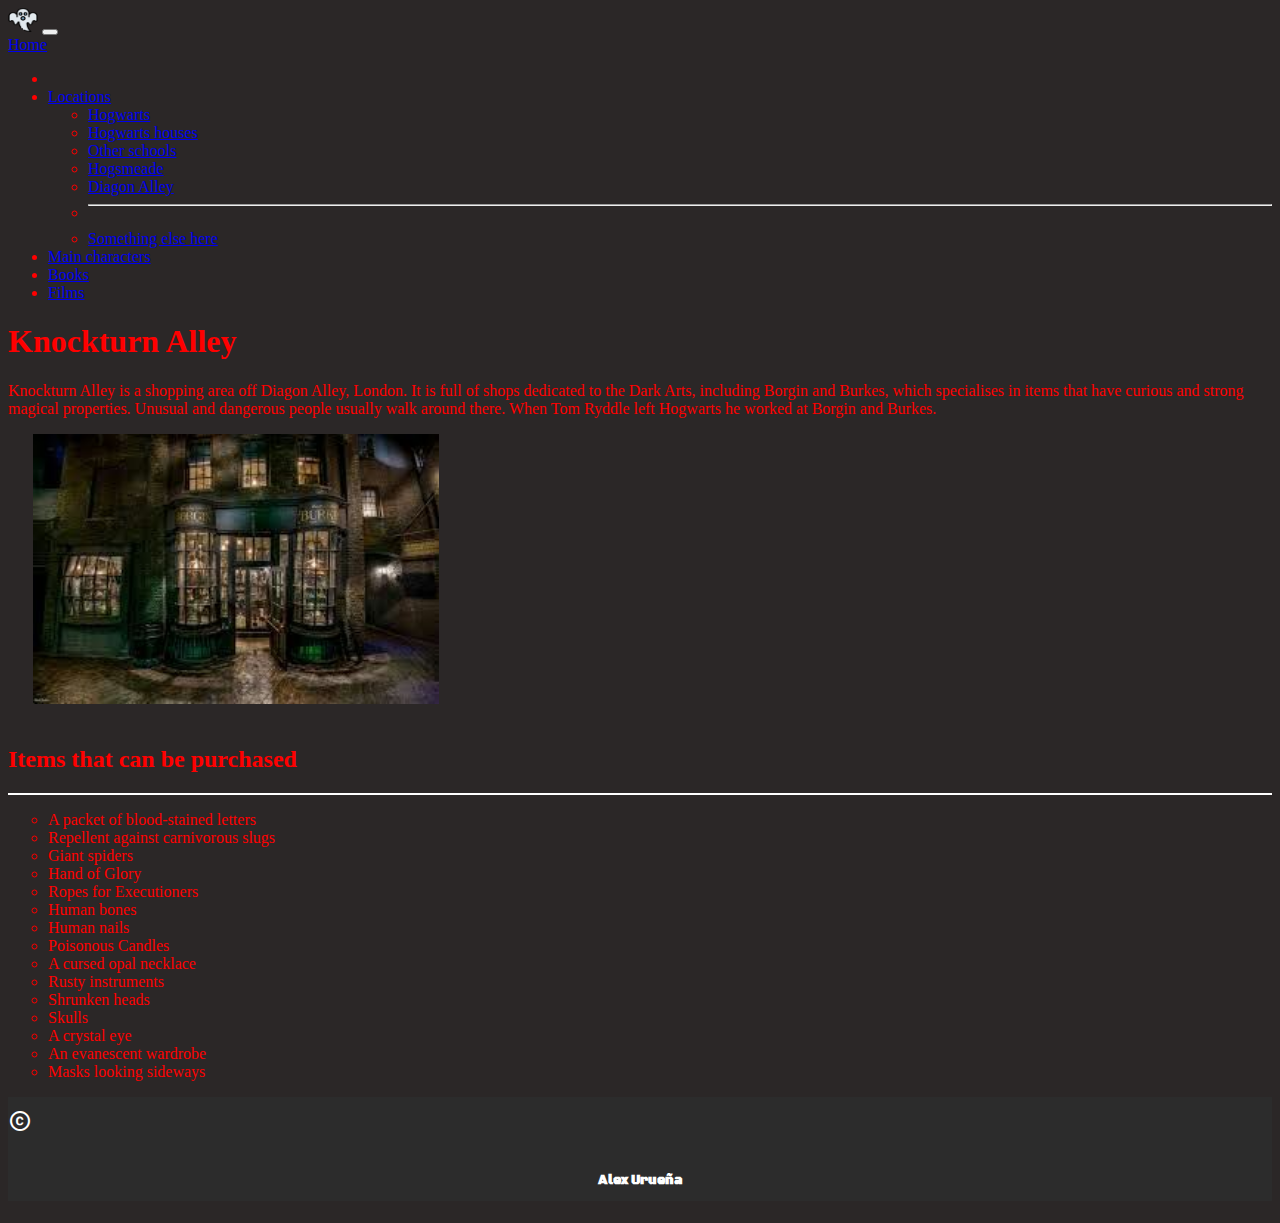
<file: knockturn.html>
<!DOCTYPE html>
<html lang="en">

<head>
    <title>Knockturn Alley</title>
    <meta charset="UTF-8">
    <meta name="title" content="Kai">
    <meta name="description" content="Página de Kai">
    <meta name="keywords" content="HTML, CSS">
    <meta name="author" content="Alex Urueña">
    <meta name="viewport" content="width=device-width, initial-scale=1.0">
    <meta http-equiv="X-UA-Compatible" content="ie=edge">
    <link href="https://cdn.jsdelivr.net/npm/bootstrap@5.2.3/dist/css/bootstrap.min.css" rel="stylesheet"
        integrity="sha384-rbsA2VBKQhggwzxH7pPCaAqO46MgnOM80zW1RWuH61DGLwZJEdK2Kadq2F9CUG65" crossorigin="anonymous">
    <link rel="icon" type="image/x-icon" href="./img/lightning-fill.svg">
    <!--icon-->
    <link href="https://fonts.googleapis.com/css2?family=Black+Ops+One&display=swap" rel="stylesheet">
    <!--font-family: 'Black Ops One', cursive;-->
    <link href="https://fonts.googleapis.com/icon?family=Material+Icons" rel="stylesheet">
    <!--Materialize Icons-->
</head>

<body style="font-family: 'Alex Brush', cursive;background-color: #2b2727; color: red;">
    <header>
        <nav class="navbar navbar-dark navbar-expand-lg bg-dark">
            <div class="container-fluid">
                <a href="https://alexxkai.github.io/Kai/index.html"><img src="./img/fantasma.png" alt="Logo" width="30"
                        height="24" class="d-inline-block align-text-top"></a>
                <button class="navbar-toggler" type="button" data-bs-toggle="collapse"
                    data-bs-target="#navbarTogglerDemo01" aria-controls="navbarTogglerDemo01" aria-expanded="false"
                    aria-label="Toggle navigation">
                    <span class="navbar-toggler-icon"></span>
                </button>
                <div class="collapse navbar-collapse" id="navbarTogglerDemo01">
                    <a class="navbar-brand" href="./index.html">Home</a>
                    <ul class="navbar-nav me-auto mb-2 mb-lg-0">
                        <li class="nav-item">
                        <li class="nav-item dropdown">
                            <a class="nav-link active dropdown-toggle" href="#" role="button" data-bs-toggle="dropdown"
                                aria-expanded="false">Locations</a>
                            <ul class="dropdown-menu bg-dark">
                                <li><a class="dropdown-item text-danger" href="./hogwarts.html">Hogwarts</a></li>
                                <li><a class="dropdown-item text-danger" href="./houses.html">Hogwarts houses</a></li>
                                <li><a class="dropdown-item text-danger" href="./other.html">Other schools</a></li>
                                <li><a class="dropdown-item text-danger" href="./hogsmeade.html">Hogsmeade</a></li>
                                <li><a class="dropdown-item text-danger" href="./diagon.html">Diagon Alley</a></li>
                                <li>
                                    <hr class="dropdown-divider">
                                </li>
                                <li><a class="dropdown-item text-danger" href="./knockturn.html">Something else here</a>
                                </li>
                            </ul>
                        </li>
                        </li>
                        <li class="nav-item">
                            <a class="nav-link active" aria-current="page" href="./characters.html">Main
                                characters</a>
                        </li>
                        <li class="nav-item">
                            <a class="nav-link active" href="./books.html">Books</a>
                        </li>
                        <li class="nav-item">
                            <a class="nav-link active" href="./films.html">Films</a>
                        </li>
                    </ul>
                </div>
            </div>
        </nav>
    </header>

    <section>
        <article>
            <div>
                <div class="container">
                    <div>
                        <h1>Knockturn Alley</h1>
                        <p>Knockturn Alley is a shopping area off Diagon Alley, London. It is full of shops dedicated to
                            the Dark Arts, including Borgin and Burkes, which specialises in items that have curious and
                            strong magical properties. Unusual and dangerous people usually walk around there. When Tom
                            Ryddle left Hogwarts he worked at Borgin and Burkes.</p>
                        <img style="height: 270px; margin-left: 25px;" src="./img/byb.jpg">
                    </div>
                </div>
            </div>
        </article>
    </section>

    <section>
        <article>
            <div>
                <div class="container">
                    <div>
                        <br>
                        <h2>Items that can be purchased</h2>
                        <hr color="#ffffff">
                        <ul style="list-style-type:circle;">
                            <li>A packet of blood-stained letters</li>
                            <li>Repellent against carnivorous slugs</li>
                            <li>Giant spiders</li>
                            <li>Hand of Glory</li>
                            <li>Ropes for Executioners</li>
                            <li>Human bones</li>
                            <li>Human nails</li>
                            <li>Poisonous Candles </li>
                            <li>A cursed opal necklace</li>
                            <li>Rusty instruments</li>
                            <li>Shrunken heads</li>
                            <li>Skulls</li>
                            <li>A crystal eye</li>
                            <li>An evanescent wardrobe</li>
                            <li>Masks looking sideways</li>
                        </ul>
                    </div>
                </div>
            </div>
        </article>
    </section>

    <footer style="background-color: #2c2c2c;">
        <div class="d-flex justify-content-center">
            <i class="material-icons" style="color: #FFFFFF; text-align: center;padding-top: 1%;">copyright</i>
            <i class="material-icons" style="color: #FFFFFF; text-align: center;padding-top: 1%;">attribution</i>
            <h5 style="color: #FFFFFF; text-align: center;padding: 1%; font-family: 'Black Ops One', cursive;">Alex
                Urueña</h5>
        </div>
    </footer>
    <script src="https://cdn.jsdelivr.net/npm/@popperjs/core@2.11.6/dist/umd/popper.min.js"
        integrity="sha384-oBqDVmMz9ATKxIep9tiCxS/Z9fNfEXiDAYTujMAeBAsjFuCZSmKbSSUnQlmh/jp3"
        crossorigin="anonymous"></script>
    <script src="https://cdn.jsdelivr.net/npm/bootstrap@5.2.3/dist/js/bootstrap.bundle.min.js"
        integrity="sha384-kenU1KFdBIe4zVF0s0G1M5b4hcpxyD9F7jL+jjXkk+Q2h455rYXK/7HAuoJl+0I4"
        crossorigin="anonymous"></script>
</body>

</html>
</file>
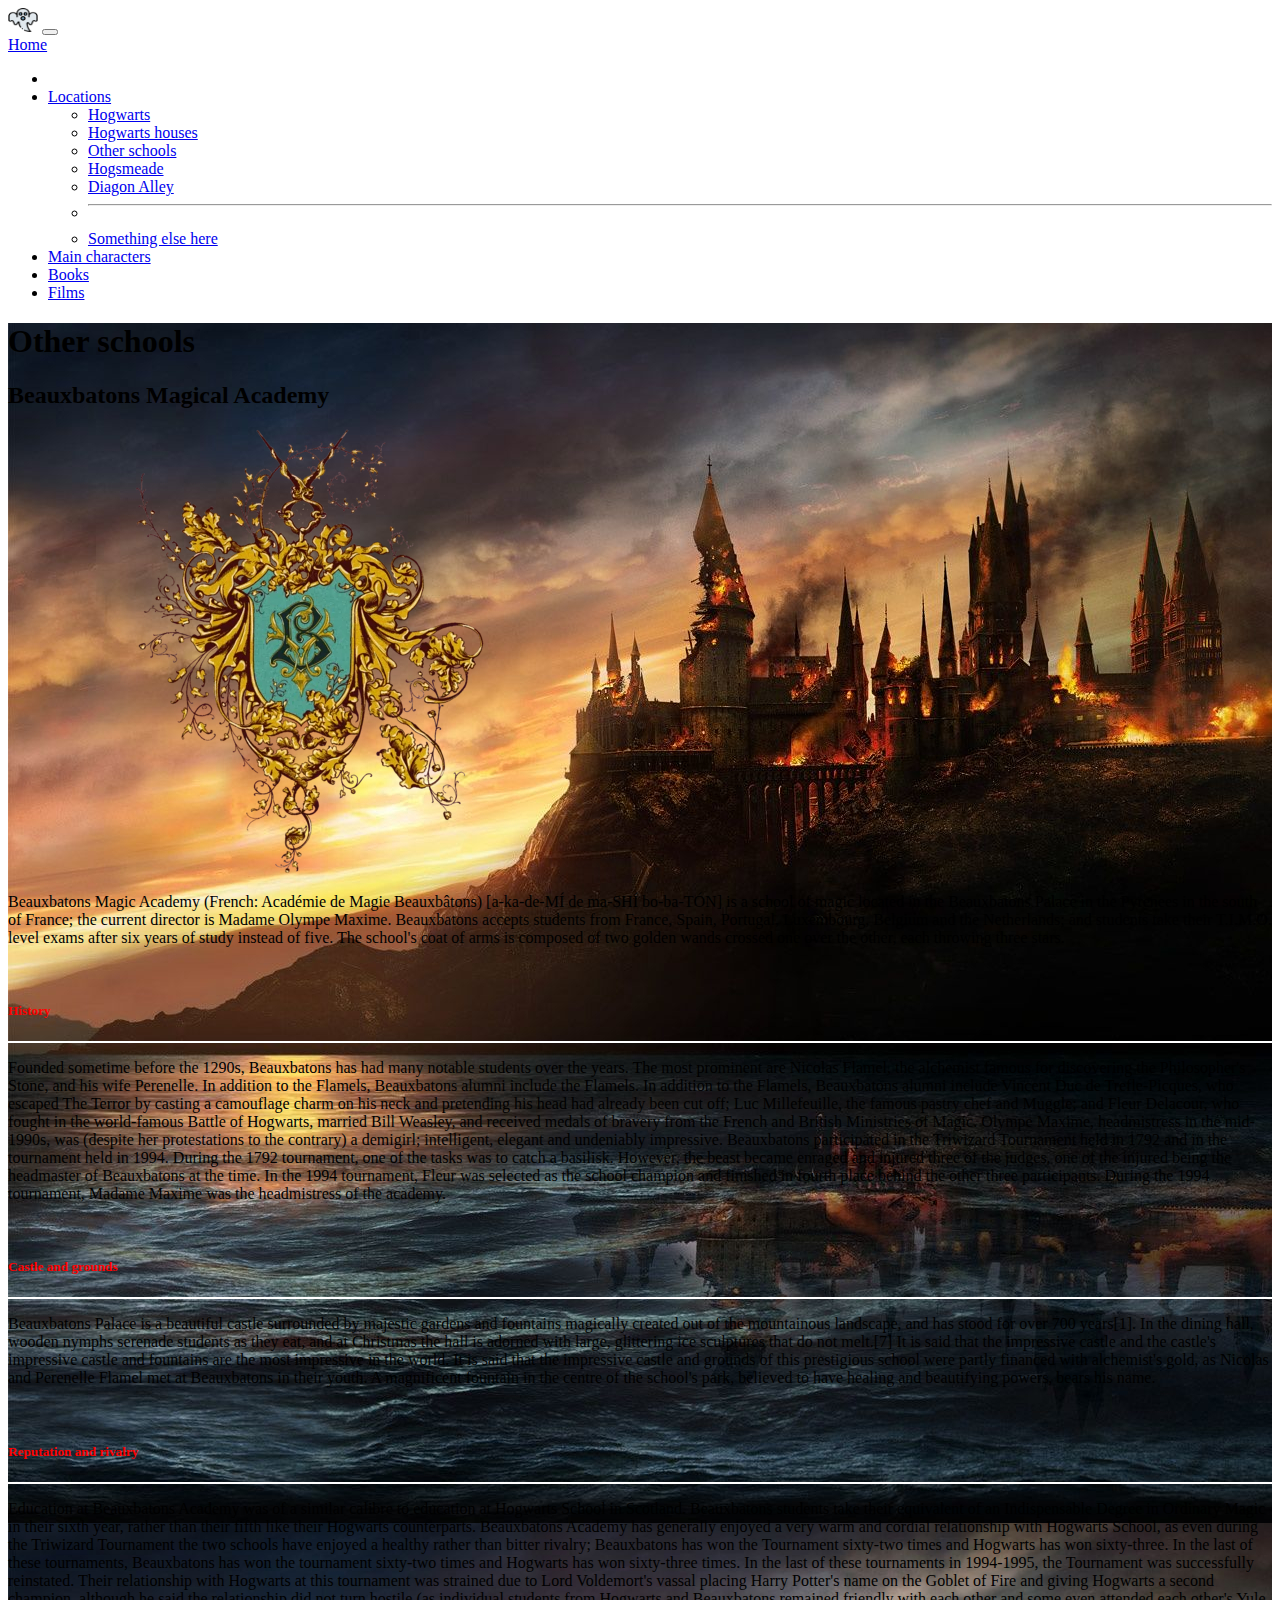
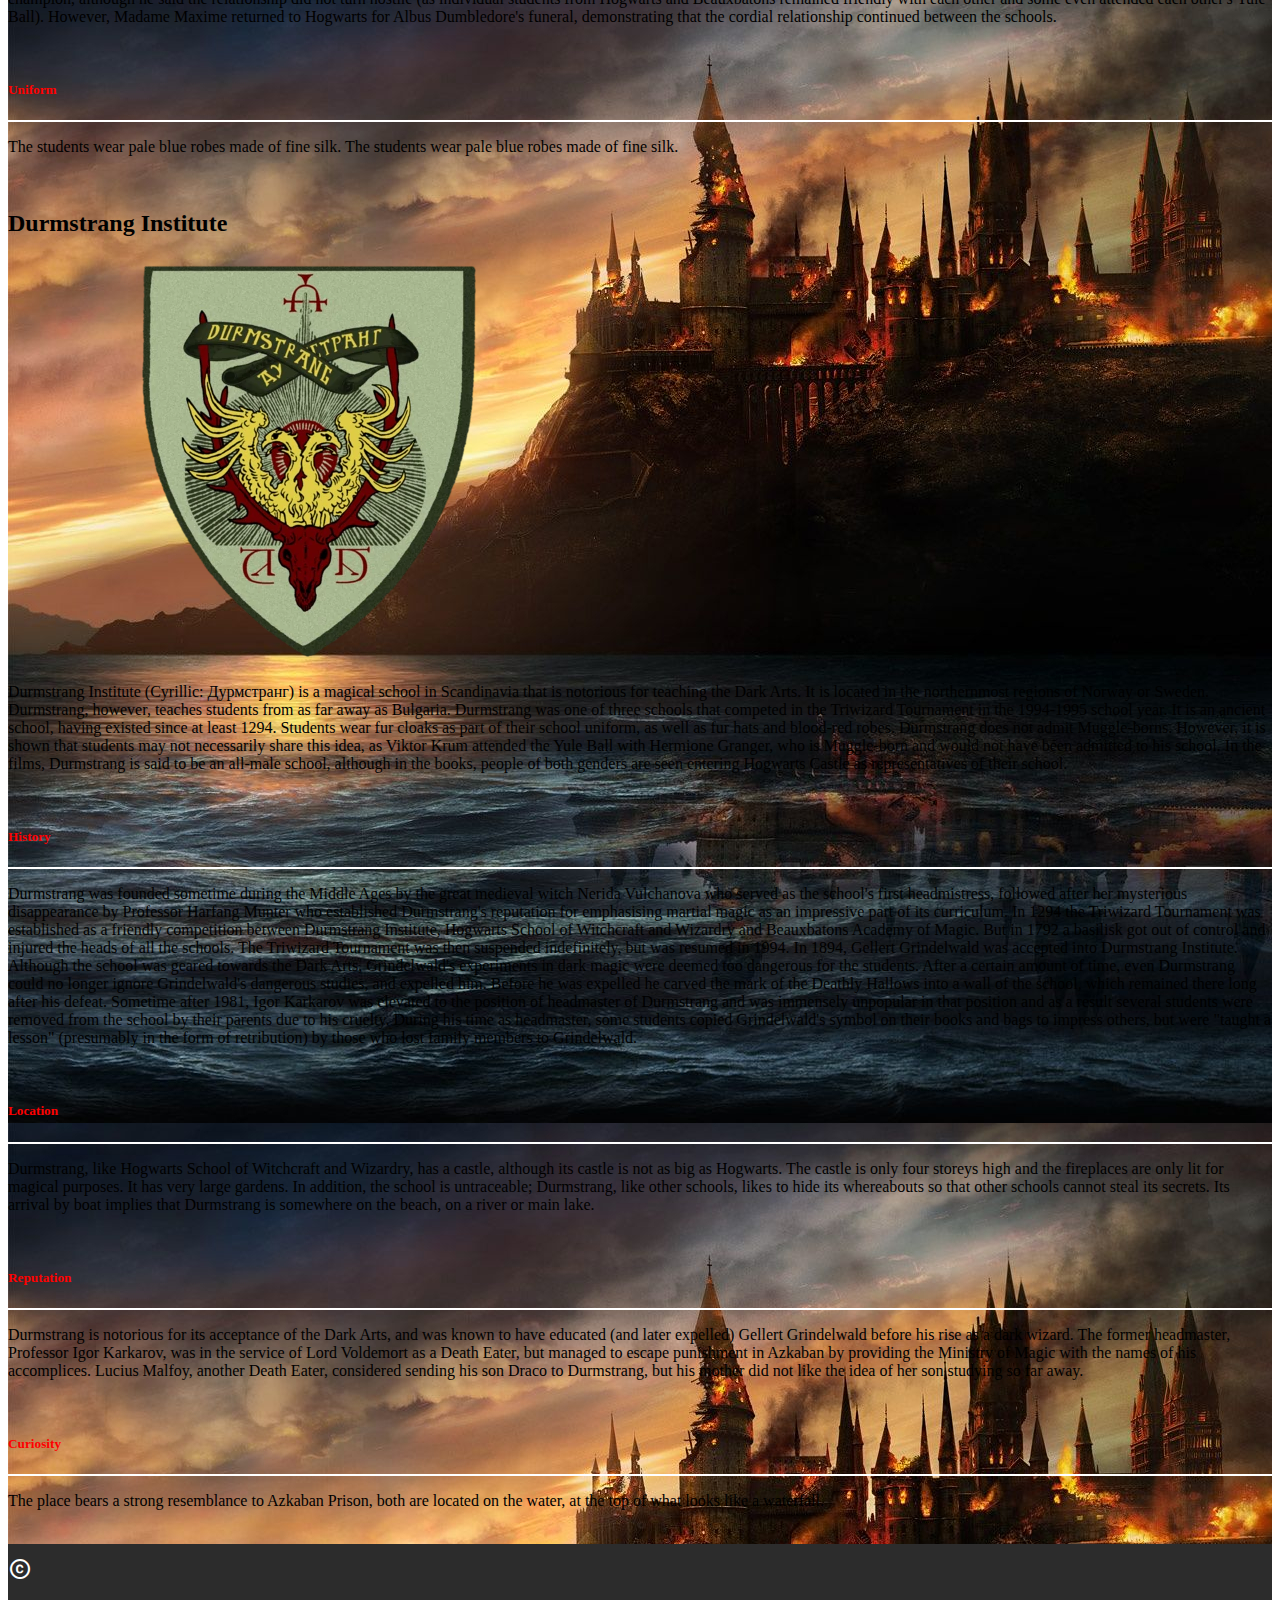
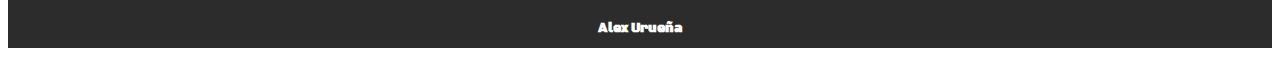
<file: other.html>
<!DOCTYPE html>
<html lang="en">

<head>
    <title>Other schools</title>
    <meta charset="UTF-8">
    <meta name="title" content="Kai">
    <meta name="description" content="Página de Kai">
    <meta name="keywords" content="HTML, CSS">
    <meta name="author" content="Alex Urueña">
    <meta name="viewport" content="width=device-width, initial-scale=1.0">
    <meta http-equiv="X-UA-Compatible" content="ie=edge">
    <link href="https://cdn.jsdelivr.net/npm/bootstrap@5.2.3/dist/css/bootstrap.min.css" rel="stylesheet"
        integrity="sha384-rbsA2VBKQhggwzxH7pPCaAqO46MgnOM80zW1RWuH61DGLwZJEdK2Kadq2F9CUG65" crossorigin="anonymous">
    <link rel="icon" type="image/x-icon" href="./img/lightning-fill.svg">
    <!--icon-->
    <link href="https://fonts.googleapis.com/css2?family=Black+Ops+One&display=swap" rel="stylesheet">
    <!--font-family: 'Black Ops One', cursive;-->
    <link href="https://fonts.googleapis.com/icon?family=Material+Icons" rel="stylesheet">
    <!--Materialize Icons-->
</head>

<body style="font-family: 'Alex Brush', cursive;">
    <header>
        <nav class="navbar navbar-dark navbar-expand-lg bg-dark">
            <div class="container-fluid">
                <a href="https://alexxkai.github.io/Kai/index.html"><img src="./img/fantasma.png" alt="Logo" width="30"
                        height="24" class="d-inline-block align-text-top"></a>
                <button class="navbar-toggler" type="button" data-bs-toggle="collapse"
                    data-bs-target="#navbarTogglerDemo01" aria-controls="navbarTogglerDemo01" aria-expanded="false"
                    aria-label="Toggle navigation">
                    <span class="navbar-toggler-icon"></span>
                </button>
                <div class="collapse navbar-collapse" id="navbarTogglerDemo01">
                    <a class="navbar-brand" href="./index.html">Home</a>
                    <ul class="navbar-nav me-auto mb-2 mb-lg-0">
                        <li class="nav-item">
                        <li class="nav-item dropdown">
                            <a class="nav-link active dropdown-toggle" href="#" role="button" data-bs-toggle="dropdown"
                                aria-expanded="false">Locations</a>
                            <ul class="dropdown-menu bg-dark">
                                <li><a class="dropdown-item text-danger" href="./hogwarts.html">Hogwarts</a></li>
                                <li><a class="dropdown-item text-danger" href="./houses.html">Hogwarts houses</a></li>
                                <li><a class="dropdown-item text-danger" href="./other.html">Other schools</a></li>
                                <li><a class="dropdown-item text-danger" href="./hogsmeade.html">Hogsmeade</a></li>
                                <li><a class="dropdown-item text-danger" href="./diagon.html">Diagon Alley</a></li>
                                <li>
                                    <hr class="dropdown-divider">
                                </li>
                                <li><a class="dropdown-item text-danger" href="./knockturn.html">Something else here</a>
                                </li>
                            </ul>
                        </li>
                        </li>
                        <li class="nav-item">
                            <a class="nav-link active" aria-current="page" href="./characters.html">Main
                                characters</a>
                        </li>
                        <li class="nav-item">
                            <a class="nav-link active" href="./books.html">Books</a>
                        </li>
                        <li class="nav-item">
                            <a class="nav-link active" href="./films.html">Films</a>
                        </li>
                    </ul>
                </div>
            </div>
        </nav>
    </header>
    <section style="background-image: url(./img/castillo.jpg)">
        <article class="container bg-light">
            <div>
                <div>
                    <div>
                        <h1>Other schools</h1>
                    </div>
                </div>
                <div>
                    <h2>Beauxbatons Magical Academy</h2>
                    <img style="margin-left: 10%;" src="./img/Beauxbatons_escudo_2.webp">
                    <p>Beauxbatons Magic Academy (French: Académie de Magie Beauxbâtons) [a-ka-de-MÍ de
                        ma-SHÍ
                        bo-ba-TÓN] is a school of magic located in the Beauxbatons Palace in the Pyrenees in
                        the south
                        of France; the current director is Madame Olympe Maxime. Beauxbatons accepts
                        students from
                        France, Spain, Portugal, Luxembourg, Belgium and the Netherlands; and students take
                        their
                        T.I.M.O. level exams after six years of study instead of five. The school's coat of
                        arms is
                        composed of two golden wands crossed one over the other, each throwing three stars.
                    </p><br>
                    <h5 style="color: red;">History</h5>
                    <hr color="#ffffff">
                    <p>Founded sometime before the 1290s, Beauxbatons has had many notable students over the
                        years.
                        The most prominent are Nicolas Flamel, the alchemist famous for discovering the
                        Philosopher's
                        Stone, and his wife Perenelle. In addition to the Flamels, Beauxbatons alumni
                        include the
                        Flamels.

                        In addition to the Flamels, Beauxbatons alumni include Vincent Duc de
                        Trefle-Picques, who
                        escaped The Terror by casting a camouflage charm on his neck and pretending his head
                        had already
                        been cut off; Luc Millefeuille, the famous pastry chef and Muggle; and Fleur
                        Delacour, who
                        fought in the world-famous Battle of Hogwarts, married Bill Weasley, and received
                        medals of
                        bravery from the French and British Ministries of Magic. Olympe Maxime, headmistress
                        in the
                        mid-1990s, was (despite her protestations to the contrary) a demigirl; intelligent,
                        elegant and
                        undeniably impressive.

                        Beauxbatons participated in the Triwizard Tournament held in 1792 and in the
                        tournament held in
                        1994. During the 1792 tournament, one of the tasks was to catch a basilisk. However,
                        the
                        beast became enraged and injured three of the judges, one of the injured being the
                        headmaster of
                        Beauxbatons at the time. In the 1994 tournament, Fleur was selected as the school
                        champion and
                        finished in fourth place behind the other three participants. During the 1994
                        tournament, Madame
                        Maxime was the headmistress of the academy.</p><br>
                    <h5 style="color: red;">Castle and grounds</h5>
                    <hr color="#ffffff">
                    <p>Beauxbatons Palace is a beautiful castle surrounded by majestic gardens and fountains
                        magically
                        created out of the mountainous landscape, and has stood for over 700 years[1]. In
                        the dining
                        hall, wooden nymphs serenade students as they eat, and at Christmas the hall is
                        adorned with
                        large, glittering ice sculptures that do not melt.[7] It is said that the impressive
                        castle and
                        the castle's impressive castle and fountains are the most impressive in the world.

                        It is said that the impressive castle and grounds of this prestigious school were
                        partly
                        financed with alchemist's gold, as Nicolas and Perenelle Flamel met at Beauxbatons
                        in their
                        youth. A magnificent fountain in the centre of the school's park, believed to have
                        healing and
                        beautifying powers, bears his name.</p><br>
                    <h5 style="color: red;">Reputation and rivalry</h5>
                    <hr color="#ffffff">
                    <p>Education at Beauxbatons Academy was of a similar calibre to education at Hogwarts
                        School in
                        Scotland. Beauxbatons students take their equivalent of an Indispensable Degree in
                        Ordinary
                        Magic in their sixth year, rather than their fifth like their Hogwarts counterparts.

                        Beauxbatons Academy has generally enjoyed a very warm and cordial relationship with
                        Hogwarts
                        School, as even during the Triwizard Tournament the two schools have enjoyed a
                        healthy rather
                        than bitter rivalry; Beauxbatons has won the Tournament sixty-two times and Hogwarts
                        has won
                        sixty-three. In the last of these tournaments, Beauxbatons has won the tournament
                        sixty-two
                        times and Hogwarts has won sixty-three times.

                        In the last of these tournaments in 1994-1995, the Tournament was successfully
                        reinstated. Their
                        relationship with Hogwarts at this tournament was strained due to Lord Voldemort's
                        vassal
                        placing Harry Potter's name on the Goblet of Fire and giving Hogwarts a second
                        champion,
                        although he said the relationship did not turn hostile (as individual students from
                        Hogwarts and
                        Beauxbatons remained friendly with each other and some even attended each other's
                        Yule Ball).
                        However, Madame Maxime returned to Hogwarts for Albus Dumbledore's funeral,
                        demonstrating that
                        the cordial relationship continued between the schools.</p><br>
                    <h5 style="color: red;">Uniform</h5>
                    <hr color="#ffffff">
                    <p>The students wear pale blue robes made of fine silk. The students wear pale blue
                        robes made of
                        fine silk.</p><br>
                </div>
            </div>

            <div>
                <div>
                    <h2>Durmstrang Institute</h2>
                    <img style="margin-left: 10%;" src="./img/Durmstrang_escudo_2.webp">
                    <p>Durmstrang Institute (Cyrillic: Дурмстранг) is a magical school in Scandinavia that
                        is notorious
                        for teaching the Dark Arts. It is located in the northernmost regions of Norway or
                        Sweden.
                        Durmstrang, however, teaches students from as far away as Bulgaria. Durmstrang was
                        one of three
                        schools that competed in the Triwizard Tournament in the 1994-1995 school year. It
                        is an ancient
                        school, having existed since at least 1294. Students wear fur cloaks as part of
                        their school
                        uniform, as well as fur hats and blood-red robes.

                        Durmstrang does not admit Muggle-borns. However, it is shown that students may not
                        necessarily
                        share this idea, as Viktor Krum attended the Yule Ball with Hermione Granger, who is
                        Muggle-born
                        and would not have been admitted to his school. In the films, Durmstrang is said to
                        be an
                        all-male school, although in the books, people of both genders are seen entering
                        Hogwarts Castle
                        as representatives of their school.</p><br>
                    <h5 style="color: red;">History</h5>
                    <hr color="#ffffff">
                    <p>Durmstrang was founded sometime during the Middle Ages by the great medieval witch
                        Nerida
                        Vulchanova who served as the school's first headmistress, followed after her
                        mysterious
                        disappearance by Professor Harfang Munter who established Durmstrang's reputation
                        for
                        emphasising martial magic as an impressive part of its curriculum.

                        In 1294 the Triwizard Tournament was established as a friendly competition between
                        Durmstrang
                        Institute, Hogwarts School of Witchcraft and Wizardry and Beauxbatons Academy of
                        Magic. But in
                        1792 a basilisk got out of control and injured the heads of all the schools. The
                        Triwizard
                        Tournament was then suspended indefinitely, but was resumed in 1994.

                        In 1894, Gellert Grindelwald was accepted into Durmstrang Institute. Although the
                        school was
                        geared towards the Dark Arts, Grindelwald's experiments in dark magic were deemed
                        too dangerous
                        for the students. After a certain amount of time, even Durmstrang could no longer
                        ignore
                        Grindelwald's dangerous studies, and expelled him. Before he was expelled he carved
                        the mark of
                        the Deathly Hallows into a wall of the school, which remained there long after his
                        defeat.

                        Sometime after 1981, Igor Karkarov was elevated to the position of headmaster of
                        Durmstrang and
                        was immensely unpopular in that position and as a result several students were
                        removed from the
                        school by their parents due to his cruelty. During his time as headmaster, some
                        students copied
                        Grindelwald's symbol on their books and bags to impress others, but were "taught a
                        lesson"
                        (presumably in the form of retribution) by those who lost family members to
                        Grindelwald.</p><br>

                    <h5 style="color: red;">Location</h5>
                    <hr color="#ffffff">
                    <p>Durmstrang, like Hogwarts School of Witchcraft and Wizardry, has a castle, although
                        its castle is
                        not as big as Hogwarts. The castle is only four storeys high and the fireplaces are
                        only lit for
                        magical purposes. It has very large gardens. In addition, the school is untraceable;
                        Durmstrang,
                        like other schools, likes to hide its whereabouts so that other schools cannot steal
                        its
                        secrets. Its arrival by boat implies that Durmstrang is somewhere on the beach, on a
                        river or
                        main lake.</p><br>

                    <h5 style="color: red;">Reputation</h5>
                    <hr color="#ffffff">
                    <p>Durmstrang is notorious for its acceptance of the Dark Arts, and was known to have
                        educated (and
                        later expelled) Gellert Grindelwald before his rise as a dark wizard. The former
                        headmaster,
                        Professor Igor Karkarov, was in the service of Lord Voldemort as a Death Eater, but
                        managed to
                        escape punishment in Azkaban by providing the Ministry of Magic with the names of
                        his
                        accomplices. Lucius Malfoy, another Death Eater, considered sending his son Draco to
                        Durmstrang,
                        but his mother did not like the idea of her son studying so far away.</p><br>
                    <h5 style="color: red;">Curiosity</h5>
                    <hr color="#ffffff">
                    <p>The place bears a strong resemblance to Azkaban Prison, both are located on the
                        water, at the top
                        of what looks like a waterfall.</p><br>
                </div>
            </div>
        </article>
    </section>

    <footer style="background-color: #2c2c2c;">
        <div class="d-flex justify-content-center">
            <i class="material-icons" style="color: #FFFFFF; text-align: center;padding-top: 1%;">copyright</i>
            <i class="material-icons" style="color: #FFFFFF; text-align: center;padding-top: 1%;">attribution</i>
            <h5 style="color: #FFFFFF; text-align: center;padding: 1%; font-family: 'Black Ops One', cursive;">
                Alex
                Urueña</h5>
        </div>
    </footer>
    <script src="https://cdn.jsdelivr.net/npm/@popperjs/core@2.11.6/dist/umd/popper.min.js"
        integrity="sha384-oBqDVmMz9ATKxIep9tiCxS/Z9fNfEXiDAYTujMAeBAsjFuCZSmKbSSUnQlmh/jp3"
        crossorigin="anonymous"></script>
    <script src="https://cdn.jsdelivr.net/npm/bootstrap@5.2.3/dist/js/bootstrap.bundle.min.js"
        integrity="sha384-kenU1KFdBIe4zVF0s0G1M5b4hcpxyD9F7jL+jjXkk+Q2h455rYXK/7HAuoJl+0I4"
        crossorigin="anonymous"></script>
</body>

</html>
</file>
